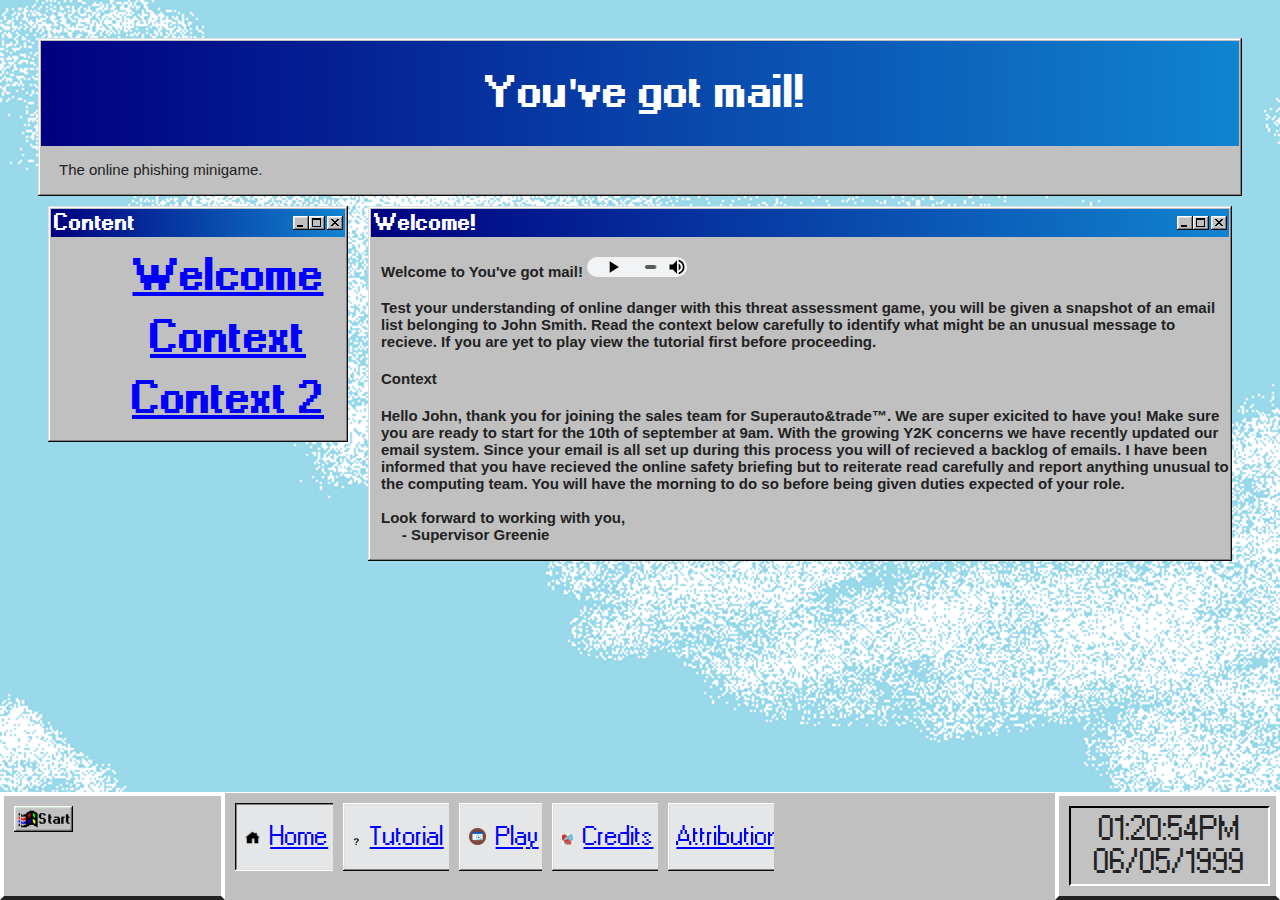
<file: index.html>
<!DOCTYPE html>

<!--lang allows us to tell the browser that language the content that what country the target audience is-->
<html lang="en-GB">

	<head>
		<title>You've got mail!</title>
		<!-- Windows 98 window elements source: https://jdan.github.io/98.css/ -->
		<!-- This is the more general layout while main make specific changes per page -->
		<link rel="stylesheet" href="./static/style.css">
		<link rel="stylesheet" href="./static/main.css">
		<link rel="icon" type="image/png" href="./media/images/phishingicon.png">
	</head>


	<body>
		<!-- Top Page Banner -->
		<div class="window">
			<div class="title-bar">
				<div class="title-bar-text" style="max-width: fit-content; margin-inline: auto;">
					<h1>You've got mail!</h1>
				</div>
			</div>
			<div class="window-body">
				<p>The online phishing minigame.</p>
			</div>
		</div>

		<!-- Start of html content -->

		<div class="wrapper">
			<article class="main">
				<!--Create window elements-->
				<div class="window">
					<div class="title-bar">
						<div class="title-bar-text">
							Welcome!
						</div>
						<div class="title-bar-controls">
							<button aria-label="Minimize"></button>
							<button aria-label="Maximize"></button>
							<button aria-label="Close"></button>
						</div>
					</div>
				<!--Content to be displayed, inside window-->
				<h4 id="opening-title">
					Welcome to You've got mail!
					<!--
					Embedded in header element is display inline with.
					Page load will play mp3 file once.
					Autoplay does not work for chrome.
					If it does not load correctly display an error message.
					-->
					<audio class="soundboard-button" controls autoplay style="width: 100px; height: 20px">
						<source src="./media/sound/youGotmail.mp3" type="audio/mpeg">
						Your browser does not support this audio element. <!--Error Message-->
					</audio>
				</h4>

				<p>
					Test your understanding of online danger with this threat assessment game, you will be given a snapshot of an email list belonging to John Smith.
					Read the context below carefully to identify what might be an unusual message to recieve. If you are yet to play view the tutorial first before proceeding.<br>
				</p>
				<h4 id="next-title">Context</h4>
				<p>
					<!--&trade; is a special character in HTML thats displays the ascii tm (trademark) symbol-->
					Hello John, thank you for joining the sales team for Superauto&trade&trade;. We are super exicited to have you! Make sure you are ready to start for the 10th of september at 9am.
					<b>With the growing Y2K concerns</b> we have recently updated our email system. Since your email is all set up during this process you will of recieved a backlog of emails. I have been informed
					that you have recieved the online safety briefing but to reiterate read carefully and report anything unusual to the computing team. You will have the morning to do so before being given
					duties expected of your role. <br><br>

					Look forward to working with you, <br>
					<!--&nbsp; is a special character that tells the browser to respect that space.-->
					&nbsp;&nbsp;&nbsp;&nbsp; - Supervisor Greenie
				</p>
				</div>
			</article>
			<aside class="aside aside-1">
				<div class=" window">
					<div class="title-bar">
						<div class="title-bar-text">Content</div>
						<div class="title-bar-controls">
							<button aria-label="Minimize"></button>
							<button aria-label="Maximize"></button>
							<button aria-label="Close"></button>
						</div>
					</div>
					<ul class="window-body" style="list-style-type: none;">
						<li><h3><a href="#opening-title" style="font-size: 40px;">Welcome</a></h3></li>
						<li><h3><a href="#next-title" style="font-size: 40px;">Context</a></h3></li>
						<li><h3><a href="#next-title" style="font-size: 40px;">Context 2</a></h3></li>
					</ul>
				</div>
			</aside>
		</div>
		<div class="taskbar-buffer-div">
			<!--
				Buffer div to keep the taskbar away from body elements.
			-->
		</div>

		
	<!--/*////////////////////*/
        /* Taskbar Navigation */
        /*////////////////////*/-->

		<nav class="taskbar-navbar">
			<!-- Divided into thirds, left is start icon, middle for hyperlink navigation, right for the clock js element -->
			<div class="taskbar-column-edge">
				<!--
					Left section taskbar divider
					Used for the start menu element
				-->
				<a href="email-1.html"><img src="./media/images/98_Start_Unpressed.png" alt="Fake Start Button"></a>
			</div>
			<!--Start of central elements-->
			<div class="taskbar-column-center-space">
				<!--Middle section taskbar divider 1-->
				<div class="taskbar-button-in-use">
					<a href="index.html"><img src="./media/images/Home_Icon.png" alt="Home Icon"></a>
					<span class="button-text"><a href="index.html">Home</a></span>
				</div>
			</div>
			<div class="taskbar-column-center-space">
				<!--Middle section taskbar divider 2-->
				<div class="taskbar-button-unused">
					<a href="tutorial.html"><img src="./media/images/tutorial_icon.png" alt="Tutorial Icon"></a>
					<span class="button-text"><a href="tutorial.html">Tutorial</a></div></span>
				</div>
			</div>
			<div class="taskbar-column-center-space">
				<!--Middle section taskbar divider 3-->
				<div class="taskbar-button-unused">
					<a href="email-1.html"><img src="./media/images/phishingicon.png" alt="Play Icon"></a>
					<span class="button-text"><a href="email-1.html">Play</a></span>
				</div>
			</div>
			<div class="taskbar-column-center-space">
				<!--Middle section taskbar divider 4-->
				<div class="taskbar-button-unused">
					<a href="team.html"><img src="./media/images/team.png" alt="Team Icon"></a>
					<span class="button-text"><a href="team.html">Credits</a></span>
				</div>
			</div>
			<div class="taskbar-column-center-space">
				<!--Middle section taskbar divider 5-->
				<div class="taskbar-button-unused">
					<a href="sources.html"><img src="./media/images/cc.svg" alt="CC Logo"></a>
					<span class="button-text"><a href="sources.html">Attribution</a></span>
				</div>
			</div>
			<div class="taskbar-column-center-space">
				<!--Middle section taskbar divider 6-->

			</div>
			<div class="taskbar-column-center-space">
				<!--Middle section taskbar divider 7-->
		
			</div>
			<div class="taskbar-column-center-space">
				<!--Middle section taskbar divider 8-->
				
			</div>
			<!--End of central elements-->
			<div class="taskbar-column-edge">
				<!--
				Right section taskbar divider
				Used for the clock widget element
			-->
				<div id="clock">8:10:45</div>
		
				<script src="./scripts/taskbar_clock.js"></script>
			</div>
		</nav>
	</body>
</html>
</file>
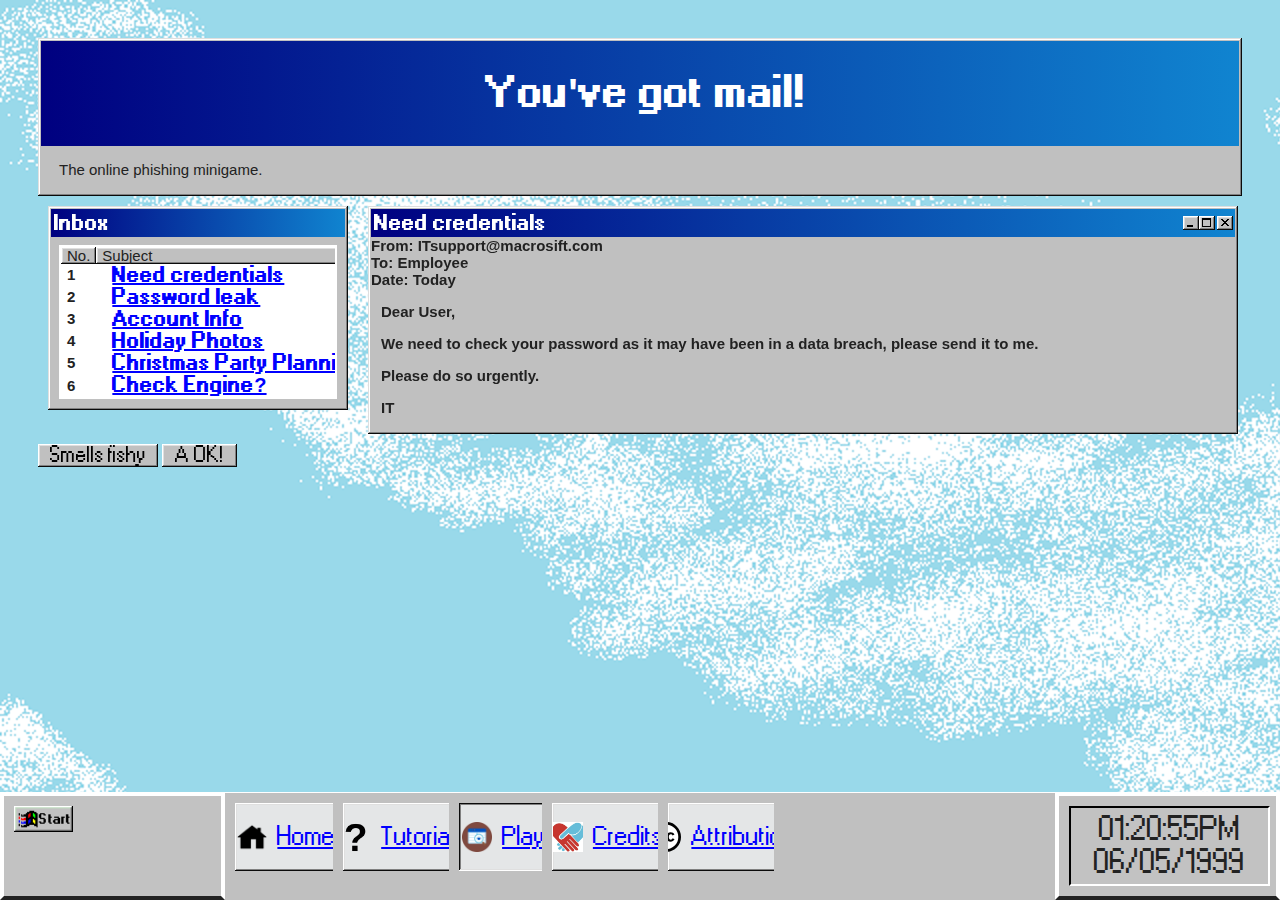
<file: email-1.html>
<!DOCTYPE html>

<html lang="en-GB">
<head>
    <title>You've got mail!</title>
		<!-- Windows 98 window elements source: https://jdan.github.io/98.css/ -->
		<!-- This is the more general layout while main make specific changes per page -->
		<link rel="stylesheet" href="./static/style.css">
		<link rel="stylesheet" href="./static/main.css">
    <link rel="icon" type="image/png" href="./media/images/phishingicon.png">
</head>
<body>

<!-- Top Page Banner -->
		<div class="window">
			<div class="title-bar">
				<div class="title-bar-text" style="max-width: fit-content; margin-inline: auto;">
					<h1>You've got mail!</h1>
				</div>
			</div>
			<div class="window-body">
				<p>The online phishing minigame.</p>
			</div>
		</div>

  <div class="wrapper">

    <!-- main email body-->
    <article class="main-email">
      <div class="window" style="width: 100%">
        <div class="title-bar">
          <div class="title-bar-text">Need credentials</div>
          <div class="title-bar-controls">
            <button aria-label="Minimize"></button>
            <button aria-label="Maximize"></button>
            <button aria-label="Close"></button>
          </div>
        </div>
        <!-- email content-->
      <div class="email-box">
        <div class="email-header">
          <div class="email-header-from">From: <span>ITsupport@macrosift.com</span></div>
          <div class="email-header-to">To: <span>Employee</span></div>
          <div class="email-header-date">Date: <span>Today</span></div>
        </div>
        <div class="email-body">
          <p>Dear User,</p>
          <p>We need to check your password as it may have been in a data breach, please send it to me.</p>
          <p>Please do so urgently.</p>
          <p>IT</p>
        </div> 
      </div>

    </article>

      <!--Aside box table is integrated-->

      <aside class="aside aside-email">
        <div class="window">
          <div class="title-bar">
            <div class="title-bar-text">Inbox</div>
          </div>
          <div class="window-body">
            <div class="sunken-panel">
              <table class="interactive">
                <thead>
                  <tr>
                    <th>No.</th>
                    <th>Subject</th>
                    <th>read</th>
                  </tr>
                </thead>
                <tbody>
                  <tr>
                    <td>1</td>
                    <td><a href="email-1.html">Need credentials</a></td>
                    <td>
                      <input type="checkbox" id="example1">
                      <label for="example1"></label>
                    </td>
                  </tr>
                  <tr>
                    <td>2</td>
                    <td><a href="email-2.html">Password leak</a></td>
                    <td>
                      <input type="checkbox" id="PasswordLeak">
                      <label for="PasswordLeak"></label>
                    </td>
                  </tr>
                  <tr>
                    <td>3</td>
                    <td><a href="email-3.html">Account Info</a></td>
                    <td>
                      <input type="checkbox" id="AccountInfo">
                      <label for="AccountInfo"></label>
                    </td>
                  </tr>
                  <tr>
                    <td>4</td>
                    <td><a href="email-4.html">Holiday Photos</a></td>
                    <td>
                      <input type="checkbox" id="HolidayPhotos">
                      <label for="HolidayPhotos"></label>
                    </td>
                  </tr>
                  <tr>
                    <td>5</td>
                    <td><a href="email-5.html">Christmas Party Planning</a></td>
                    <td>
                      <input type="checkbox" id="ChristmasPartyPlanning">
                      <label for="ChristmasPartyPlanning"></label>
                    </td>
                  </tr>
                  <tr>
                    <td>6</td>
                    <td><a href="email-6.html">Check Engine?</a></td>
                    <td>
                      <input type="checkbox" id="CheckEngine?">
                      <label for="CheckEngine?"></label>
                    </td>
                  </tr>
                </tbody>
              </table>
            </div>
          </div>
      </aside>
  </div>

  <!-- button-->
  <div class="button-cont">
    <button id ="button1" class="button button2" type="button1" onclick="openbox()">Smells fishy</button>
    <div id="box" class="box">
	
        <div class="box-content">
		
		<img src="/media/images/Tick.png" style="width:30px; height:30px; display:inline;">
            	<h2 style="display:inline;">Correct</h2>
		<img src="/media/images/Tick.png" style="width:30px; height:30px; display:inline;">
            	<p>Well done you managed to spot that the email was fake</p>
			
        <button id="closePopup" >Close</button>
	</div>
    </div>

	
      
    <button id ="button2" class="button button2" type="button2" onclick="openbox2()">A OK!</button>
    <div id="box2" class="box2">
    <div class="box-content2">  
		
		    <img src="/media/images/Cross.png" style="width:30px; height:30px; display:inline;">
			<h2 style="display:inline;">Incorrect</h2>
			<img src="/media/images/Cross.png" style="width:30px; height:30px; display:inline;">
            <p>Unlucky you didn't manage to spot that the email is fake</p>
			
            <button id="closePopup2" onclick="removeButtons()">Close</button>
			
        </div>
	    
	</div>
  </div>
    <div id="message" style= "display: none;">
	<p>Answer has been submitted</p>

</div>
  <script>

// create a variable for the cookie answer
var cookie_answer = [];

document.getElementById("button1")?.addEventListener("click", button1Function);
document.getElementById("button2")?.addEventListener("click", button2Function);

function button1Function() {
    cookie_answer.push("A");
    document.cookie = "answers=" + cookie_answer.join(",");
}

function button2Function() {
    cookie_answer.push("B");
    document.cookie = "answers=" + cookie_answer.join(",");
}
function openbox() {
      const openPopup = document.getElementById('button1');
          const closePopup = document.getElementById('closePopup');
          const box = document.getElementById('box');

          openPopup.addEventListener('click', () => {
              box.style.display = 'flex';
          });

          closePopup.addEventListener('click', () => {
              box.style.display = 'none';
        document.getElementById('button1').style.visibility = 'hidden';
        document.getElementById('button2').style.visibility = 'hidden';
              document.getElementById('message').style.display = 'block';
          });

          window.addEventListener('click', (event) => {
              if (event.target === box) {
                  box.style.display = 'none';
              }
          });
  }
  function openbox2()	{	
      const openPopup2 = document.getElementById('button2');
          const closePopup2 = document.getElementById('closePopup2');
          const box2 = document.getElementById('box2');

          openPopup2.addEventListener('click', () => {
              box2.style.display = 'flex';
          });

          closePopup2.addEventListener('click', () => {
              box2.style.display = 'none';
        document.getElementById('button1').style.visibility = 'hidden';
        document.getElementById('button2').style.visibility = 'hidden';
        document.getElementById('message').style.display = 'block';
          });

          window.addEventListener('click', (event) => {
              if (event.target === box2) {
                  box2.style.display = 'none';
              }
          });
  }

  </script>

<div class="taskbar-buffer-div">
  <!--
    Buffer div to keep the taskbar away from body elements.
  -->
</div>

<nav class="taskbar-navbar">
    <!-- Divided into thirds, left is empty, middle for less relivent hyperlinks, right for the clock js element -->
    <div class="taskbar-column-edge">
      <!--
        Left section taskbar divider
        Used for the start menu element
      -->
      <a href="email-1.html"><img src="./media/images/98_Start_Unpressed.png" alt="Fake Start Button"></a>
    </div>
    <!--Start of central elements-->
    <div class="taskbar-column-center-space">
      <!--Middle section taskbar divider 1-->
      <div class="taskbar-button-unused">
        <img src="./media/images/Home_Icon.png" alt="Home Icon">
        <span class="button-text"><a href="index.html">Home</a></span>
      </div>
    </div>
    <div class="taskbar-column-center-space">
      <!--Middle section taskbar divider 2-->
      <div class="taskbar-button-unused">
        <img src="./media/images/tutorial_icon.png" alt="Tutorial Icon">
        <span class="button-text"><a href="tutorial.html">Tutorial</a></div></span>
      </div>
    </div>
    <div class="taskbar-column-center-space">
      <!--Middle section taskbar divider 3-->
      <div class="taskbar-button-in-use">
        <img src="./media/images/phishingicon.png" alt="Play Icon">
        <span class="button-text"><a href="email-1.html">Play</a></span>
      </div>
    </div>
    <div class="taskbar-column-center-space">
      <!--Middle section taskbar divider 4-->
      <div class="taskbar-button-unused">
        <img src="./media/images/team.png" alt="Team Icon">
        <span class="button-text"><a href="team.html">Credits</a></span>
      </div>
    </div>
    <div class="taskbar-column-center-space">
      <!--Middle section taskbar divider 5-->
      <div class="taskbar-button-unused">
        <img src="./media/images/cc.svg" alt="CC Logo">
        <span class="button-text"><a href="sources.html">Attribution</a></span>
      </div>
    </div>
    <div class="taskbar-column-center-space">
      <!--Middle section taskbar divider 6-->

    </div>
    <div class="taskbar-column-center-space">
      <!--Middle section taskbar divider 7-->

    </div>
    <div class="taskbar-column-center-space">
      <!--Middle section taskbar divider 8-->
      
    </div>
    <!--End of central elements-->
    <div class="taskbar-column-edge">
      <!--
      Right section taskbar divider
      Used for the clock widget element
    -->
      <div id="clock">8:10:45</div>

      <script src="./scripts/taskbar_clock.js"></script>
    </div>
  </nav>
</body>
</html>
</file>
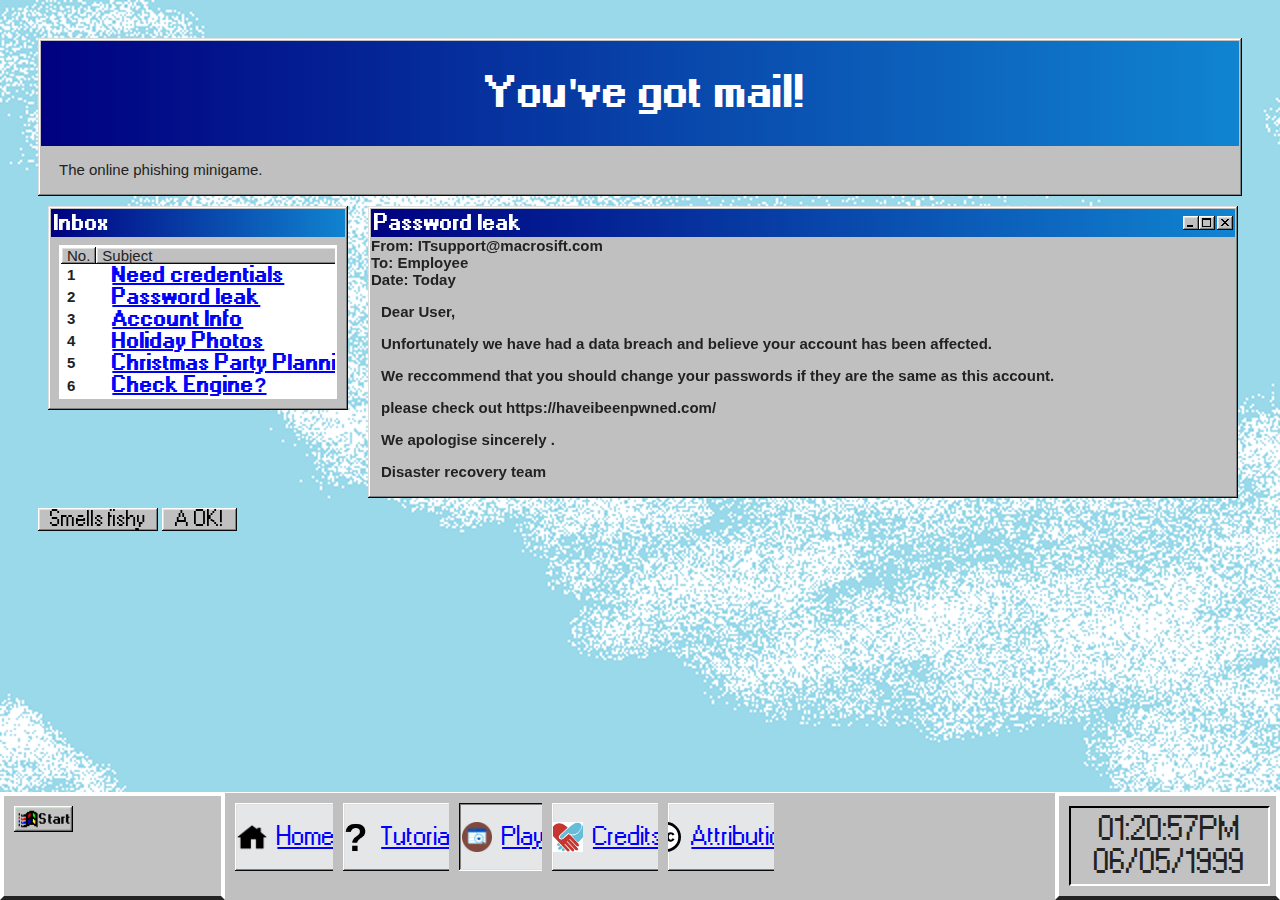
<file: email-2.html>
<!DOCTYPE html>

<html lang="en-GB">
<head>
    <title>You've got mail!</title>
		<!-- Windows 98 window elements source: https://jdan.github.io/98.css/ -->
		<!-- This is the more general layout while main make specific changes per page -->
		<link rel="stylesheet" href="./static/style.css">
		<link rel="stylesheet" href="./static/main.css">
    <link rel="icon" type="image/png" href="./media/images/phishingicon.png">
</head>
<body>
<!-- Top Page Banner -->
<div class="window">
  <div class="title-bar">
    <div class="title-bar-text" style="max-width: fit-content; margin-inline: auto;">
      <h1>You've got mail!</h1>
    </div>
  </div>
  <div class="window-body">
    <p>The online phishing minigame.</p>
  </div>
</div>

  <div class="wrapper">

    <!-- main email body-->
    <article class="main-email">
      <div class="window" style="width: 100%">
        <div class="title-bar">
          <div class="title-bar-text">Password leak</div>
          <div class="title-bar-controls">
            <button aria-label="Minimize"></button>
            <button aria-label="Maximize"></button>
            <button aria-label="Close"></button>
          </div>
        </div>
        <!-- email content-->
      <div class="email-box">
        <div class="email-header">
          <div class="email-header-from">From: <span>ITsupport@macrosift.com</span></div>
          <div class="email-header-to">To: <span>Employee</span></div>
          <div class="email-header-date">Date: <span>Today</span></div>
        </div>
        <div class="email-body">
          <p>Dear User,</p>
          <p>Unfortunately we have had a data breach and believe your account has been affected. </p>
          <p>We reccommend that you should change your passwords if they are the same as this account.</p>
          <p>please check out https://haveibeenpwned.com/</p>
         
          <p>We apologise sincerely .</p>
          <p>Disaster recovery team</p>
        </div> 
      </div>

    </article>

      <!--Aside box table is integrated-->

      <aside class="aside aside-email">
        <div class="window">
          <div class="title-bar">
            <div class="title-bar-text">Inbox</div>
          </div>
          <div class="window-body">
            <div class="sunken-panel">
              <table class="interactive">
                <thead>
                  <tr>
                    <th>No.</th>
                    <th>Subject</th>
                    <th>read</th>
                  </tr>
                </thead>
                <tbody>
                  <tr>
                    <td>1</td>
                    <td><a href="email-1.html">Need credentials</a></td>
                    <td>
                      <input type="checkbox" id="example1">
                      <label for="example1"></label>
                    </td>
                  </tr>
                  <tr>
                    <td>2</td>
                    <td><a href="email-2.html">Password leak</a></td>
                    <td>
                      <input type="checkbox" id="PasswordLeak">
                      <label for="PasswordLeak"></label>
                    </td>
                  </tr>
                  <tr>
                    <td>3</td>
                    <td><a href="email-3.html">Account Info</a></td>
                    <td>
                      <input type="checkbox" id="AccountInfo">
                      <label for="AccountInfo"></label>
                    </td>
                  </tr>
                  <tr>
                    <td>4</td>
                    <td><a href="email-4.html">Holiday Photos</a></td>
                    <td>
                      <input type="checkbox" id="HolidayPhotos">
                      <label for="HolidayPhotos"></label>
                    </td>
                  </tr>
                  <tr>
                    <td>5</td>
                    <td><a href="email-5.html">Christmas Party Planning</a></td>
                    <td>
                      <input type="checkbox" id="ChristmasPartyPlanning">
                      <label for="ChristmasPartyPlanning"></label>
                    </td>
                  </tr>
                  <tr>
                    <td>6</td>
                    <td><a href="email-6.html">Check Engine?</a></td>
                    <td>
                      <input type="checkbox" id="CheckEngine?">
                      <label for="CheckEngine?"></label>
                    </td>
                  </tr>
                </tbody>
              </table>
            </div>
          </div>
      </aside>
  </div>

  <!-- button-->
  <div class="button-cont">
    <button id ="button1" class="button button2" type="button1" onclick="openbox()">Smells fishy</button>
    <div id="box" class="box">
	
        <div class="box-content">
		
		<img src="/media/images/Tick.png" style="width:30px; height:30px; display:inline;">
            	<h2 style="display:inline;">Correct</h2>
		<img src="/media/images/Tick.png" style="width:30px; height:30px; display:inline;">
            	<p>Well done you managed to spot that the email was fake</p>
			
            <button id="closePopup" >Close</button>
        </div>
    </div>

	
      
    <button id ="button2" class="button button2" type="button2" onclick="openbox2()">A OK!</button>
    <div id="box2" class="box2">
    <div class="box-content2">  
		
		<img src="/media/images/Cross.png" style="width:30px; height:30px; display:inline;">
		<h2 style="display:inline;">Incorrect</h2>
		<img src="/media/images/Cross.png" style="width:30px; height:30px; display:inline;">
            	<p>Unlucky you didn't manage to spot that the email is fake</p>
			
            <button id="closePopup2" onclick="removeButtons()">Close</button>
			
        </div>
	    
	</div>
  </div>
    <div id="message" style= "display: none;">
	<p>Answer has been submitted</p>

</div>
  
  <script>

// create a variable for the cookie answer
var cookie_answer = [];

var cookie = document.cookie;

//extract the cookie value into a dictionary
var previousAnswers = cookie.split("=");

//split the cookie value into each answer
cookie_answer = previousAnswers[1].split(",");



document.getElementById("button1")?.addEventListener("click", button1Function);
document.getElementById("button2")?.addEventListener("click", button2Function);

function button1Function() {
    cookie_answer.push("A");
    document.cookie = "answers=" + cookie_answer.join(",");
}

function button2Function() {
    cookie_answer.push("B");
    document.cookie = "answers=" + cookie_answer.join(",");
}

function openbox() {
    const openPopup = document.getElementById('button1');
    const closePopup = document.getElementById('closePopup');
    const box = document.getElementById('box');

    openPopup.addEventListener('click', () => {
        box.style.display = 'flex';
    });

    closePopup.addEventListener('click', () => {
        box.style.display = 'none';
        document.getElementById('button1').style.visibility = 'hidden';
        document.getElementById('button2').style.visibility = 'hidden';
        document.getElementById('message').style.display = 'block';
    });

    window.addEventListener('click', (event) => {
        if (event.target === box) {
            box.style.display = 'none';
        }
    });
  }
function openbox2()	{	
    const openPopup2 = document.getElementById('button2');
    const closePopup2 = document.getElementById('closePopup2');
    const box2 = document.getElementById('box2');

    openPopup2.addEventListener('click', () => {
        box2.style.display = 'flex';
    });

    closePopup2.addEventListener('click', () => {
        box2.style.display = 'none';
        document.getElementById('button1').style.visibility = 'hidden';
        document.getElementById('button2').style.visibility = 'hidden';
        document.getElementById('message').style.display = 'block';
    });

        window.addEventListener('click', (event) => {
            if (event.target === box2) {
                box2.style.display = 'none';
            }
        });
  }
   
  </script>

<div class="taskbar-buffer-div">
  <!--
    Buffer div to keep the taskbar away from body elements.
  -->
</div>

  <nav class="taskbar-navbar">
    <!-- Divided into thirds, left is empty, middle for less relivent hyperlinks, right for the clock js element -->
    <div class="taskbar-column-edge">
      <!--
        Left section taskbar divider
        Used for the start menu element
      -->
      <a href="email-1.html"><img src="./media/images/98_Start_Unpressed.png" alt="Fake Start Button"></a>
    </div>
    <!--Start of central elements-->
    <div class="taskbar-column-center-space">
      <!--Middle section taskbar divider 1-->
      <div class="taskbar-button-unused">
        <img src="./media/images/Home_Icon.png" alt="Home Icon">
        <span class="button-text"><a href="index.html">Home</a></span>
      </div>
    </div>
    <div class="taskbar-column-center-space">
      <!--Middle section taskbar divider 2-->
      <div class="taskbar-button-unused">
        <img src="./media/images/tutorial_icon.png" alt="Tutorial Icon">
        <span class="button-text"><a href="tutorial.html">Tutorial</a></div></span>
      </div>
    </div>
    <div class="taskbar-column-center-space">
      <!--Middle section taskbar divider 3-->
      <div class="taskbar-button-in-use">
        <img src="./media/images/phishingicon.png" alt="Play Icon">
        <span class="button-text"><a href="email-1.html">Play</a></span>
      </div>
    </div>
    <div class="taskbar-column-center-space">
      <!--Middle section taskbar divider 4-->
      <div class="taskbar-button-unused">
        <img src="./media/images/team.png" alt="Team Icon">
        <span class="button-text"><a href="team.html">Credits</a></span>
      </div>
    </div>
    <div class="taskbar-column-center-space">
      <!--Middle section taskbar divider 5-->
      <div class="taskbar-button-unused">
        <img src="./media/images/cc.svg" alt="CC Logo">
        <span class="button-text"><a href="sources.html">Attribution</a></span>
      </div>
    </div>
    <div class="taskbar-column-center-space">
      <!--Middle section taskbar divider 6-->

    </div>
    <div class="taskbar-column-center-space">
      <!--Middle section taskbar divider 7-->

    </div>
    <div class="taskbar-column-center-space">
      <!--Middle section taskbar divider 8-->
      
    </div>
    <!--End of central elements-->
    <div class="taskbar-column-edge">
      <!--
      Right section taskbar divider
      Used for the clock widget element
    -->
      <div id="clock">8:10:45</div>

      <script src="./scripts/taskbar_clock.js"></script>
    </div>
  </nav>
</body>
</html>
</file>
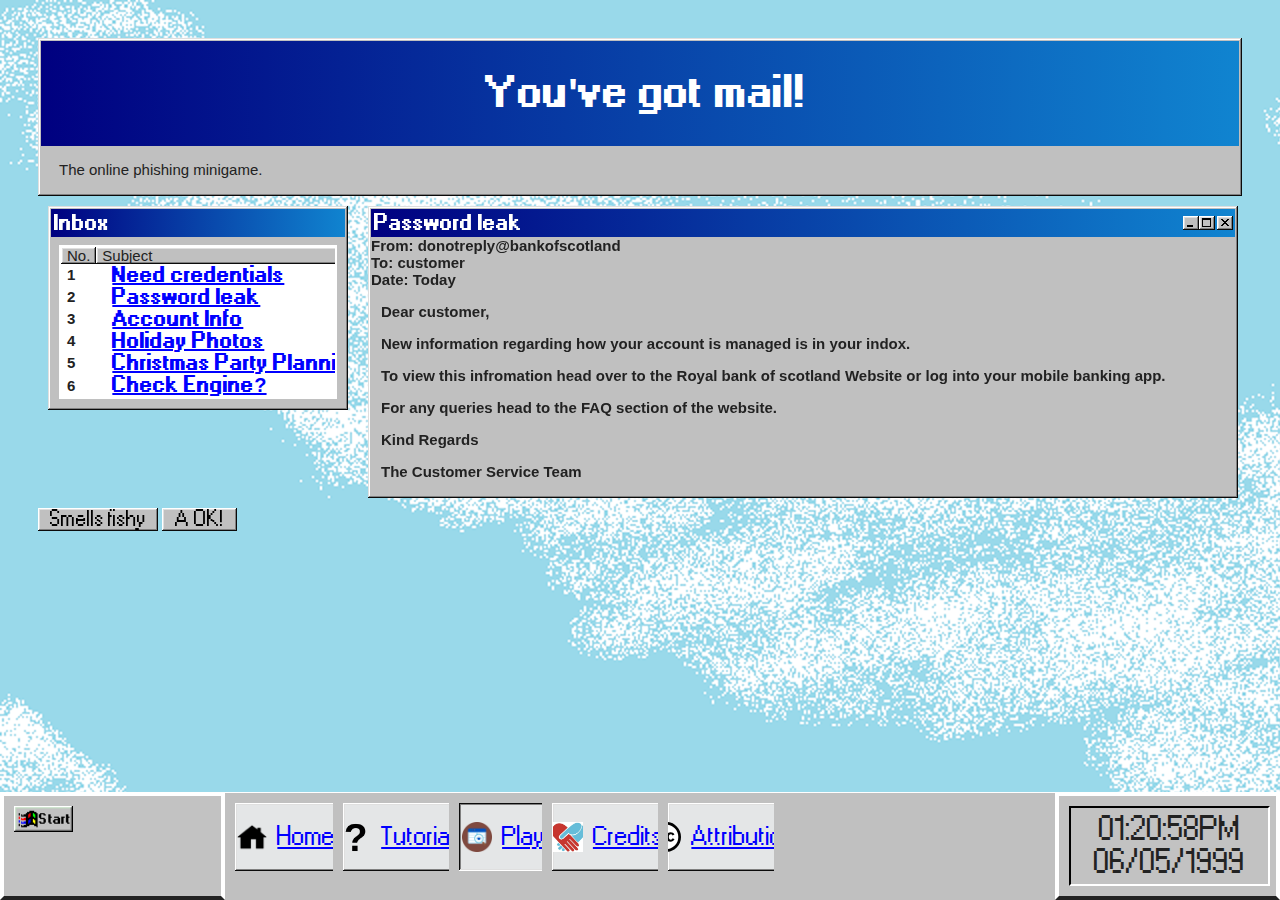
<file: email-3.html>
<!DOCTYPE html>

<html lang="en-GB">
<head>
    <title>You've got mail!</title>
		<!-- Windows 98 window elements source: https://jdan.github.io/98.css/ -->
		<!-- This is the more general layout while main make specific changes per page -->
		<link rel="stylesheet" href="./static/style.css">
		<link rel="stylesheet" href="./static/main.css">
    <link rel="icon" type="image/png" href="./media/images/phishingicon.png">
</head>
<body>
<!-- Top Page Banner -->
<div class="window">
  <div class="title-bar">
    <div class="title-bar-text" style="max-width: fit-content; margin-inline: auto;">
      <h1>You've got mail!</h1>
    </div>
  </div>
  <div class="window-body">
    <p>The online phishing minigame.</p>
  </div>
</div>

  <div class="wrapper">

    <!-- main email body-->
    <article class="main-email">
      <div class="window" style="width: 100%">
        <div class="title-bar">
          <div class="title-bar-text">Password leak</div>
          <div class="title-bar-controls">
            <button aria-label="Minimize"></button>
            <button aria-label="Maximize"></button>
            <button aria-label="Close"></button>
          </div>
        </div>
        <!-- email content-->
      <div class="email-box">
        <div class="email-header">
          <div class="email-header-from">From: <span>donotreply@bankofscotland</span></div>
          <div class="email-header-to">To: <span>customer</span></div>
          <div class="email-header-date">Date: <span>Today</span></div>
        </div>
        <div class="email-body">
          <p>Dear customer,</p>
          <p>New information regarding how your account is managed is in your indox.</p>
          <p>To view this infromation head over to the Royal bank of scotland Website or log into your mobile banking app.</p>
          <p>For any queries head to the FAQ section of the website.</p>
         
          <p>Kind Regards</p>
          <p>The Customer Service Team</p>
        </div> 
      </div>

    </article>

      <!--Aside box table is integrated-->

      <aside class="aside aside-email">
        <div class="window">
          <div class="title-bar">
            <div class="title-bar-text">Inbox</div>
          </div>
          <div class="window-body">
            <div class="sunken-panel">
              <table class="interactive">
                <thead>
                  <tr>
                    <th>No.</th>
                    <th>Subject</th>
                    <th>read</th>
                  </tr>
                </thead>
                <tbody>
                  <tr>
                    <td>1</td>
                    <td><a href="email-1.html">Need credentials</a></td>
                    <td>
                      <input type="checkbox" id="example1">
                      <label for="example1"></label>
                    </td>
                  </tr>
                  <tr>
                    <td>2</td>
                    <td><a href="email-2.html">Password leak</a></td>
                    <td>
                      <input type="checkbox" id="PasswordLeak">
                      <label for="PasswordLeak"></label>
                    </td>
                  </tr>
                  <tr>
                    <td>3</td>
                    <td><a href="email-3.html">Account Info</a></td>
                    <td>
                      <input type="checkbox" id="AccountInfo">
                      <label for="AccountInfo"></label>
                    </td>
                  </tr>
                  <tr>
                    <td>4</td>
                    <td><a href="email-4.html">Holiday Photos</a></td>
                    <td>
                      <input type="checkbox" id="HolidayPhotos">
                      <label for="HolidayPhotos"></label>
                    </td>
                  </tr>
                  <tr>
                    <td>5</td>
                    <td><a href="email-5.html">Christmas Party Planning</a></td>
                    <td>
                      <input type="checkbox" id="ChristmasPartyPlanning">
                      <label for="ChristmasPartyPlanning"></label>
                    </td>
                  </tr>
                  <tr>
                    <td>6</td>
                    <td><a href="email-6.html">Check Engine?</a></td>
                    <td>
                      <input type="checkbox" id="CheckEngine?">
                      <label for="CheckEngine?"></label>
                    </td>
                  </tr>
                </tbody>
              </table>
            </div>
          </div>
      </aside>
  </div>

  <!-- button-->
<div class="button-cont">
    <button id ="button1" class="button button2" type="button1" onclick="openbox()">Smells fishy</button>
    <div id="box" class="box">
	
        <div class="box-content">

		<img src="/media/images/Cross.png" style="width:30px; height:30px; display:inline;">
		<h2 style="display:inline;">Incorrect</h2>
		<img src="/media/images/Cross.png" style="width:30px; height:30px; display:inline;">
           	<p>Unlucky you didn't manage to spot that the email is fake</p>
			
            <button id="closePopup" >Close</button>
        </div>
    </div>

	
      
    <button id ="button2" class="button button2" type="button2" onclick="openbox2()">A OK!</button>
    <div id="box2" class="box2">
   	 <div class="box-content2">  

	        <img src="/media/images/Tick.png" style="width:30px; height:30px; display:inline;">
       		<h2 style="display:inline;">Correct</h2>
		<img src="/media/images/Tick.png" style="width:30px; height:30px; display:inline;">
            	<p>Well done you managed to spot that the email was fake</p>
			
            <button id="closePopup2" onclick="removeButtons()">Close</button>
			
        </div>
	    
	</div>
  </div>
    <div id="message" style= "display: none;">
	<p>Answer has been submitted</p>

</div>
  <script>

  // create a variable for the cookie answer
var cookie_answer = [];

//store cookie in a variable
var cookie = document.cookie;

//extract the cookie value into a dictionary
var previousAnswers = cookie.split("=");

//split the cookie value into each answer
cookie_answer = previousAnswers[1].split(",");
    
    document.getElementById("button1")?.addEventListener("click", button1Function);
    document.getElementById("button2")?.addEventListener("click", button2Function);
    
    function button1Function() {
        cookie_answer.push("A");
        document.cookie = "answers=" + cookie_answer.join(",");
    }
    
    function button2Function() {
        cookie_answer.push("B");
        document.cookie = "answers=" + cookie_answer.join(",");
    }
    function openbox() {
    const openPopup = document.getElementById('button1');
    const closePopup = document.getElementById('closePopup');
    const box = document.getElementById('box');

    openPopup.addEventListener('click', () => {
        box.style.display = 'flex';
    });

    closePopup.addEventListener('click', () => {
        box.style.display = 'none';
        document.getElementById('button1').style.visibility = 'hidden';
        document.getElementById('button2').style.visibility = 'hidden';
        document.getElementById('message').style.display = 'block';
    });

    window.addEventListener('click', (event) => {
        if (event.target === box) {
            box.style.display = 'none';
        }
    });
  }
function openbox2()	{	
    const openPopup2 = document.getElementById('button2');
    const closePopup2 = document.getElementById('closePopup2');
    const box2 = document.getElementById('box2');

    openPopup2.addEventListener('click', () => {
        box2.style.display = 'flex';
    });

    closePopup2.addEventListener('click', () => {
        box2.style.display = 'none';
        document.getElementById('button1').style.visibility = 'hidden';
        document.getElementById('button2').style.visibility = 'hidden';
        document.getElementById('message').style.display = 'block';
    });

        window.addEventListener('click', (event) => {
            if (event.target === box2) {
                box2.style.display = 'none';
            }
        });
  }
    
      </script>

  <div class="taskbar-buffer-div">
    <!--
      Buffer div to keep the taskbar away from body elements.
    -->
  </div>

  <nav class="taskbar-navbar">
    <!-- Divided into thirds, left is empty, middle for less relivent hyperlinks, right for the clock js element -->
    <div class="taskbar-column-edge">
      <!--
        Left section taskbar divider
        Used for the start menu element
      -->
      <a href="email-1.html"><img src="./media/images/98_Start_Unpressed.png" alt="Fake Start Button"></a>
    </div>
    <!--Start of central elements-->
    <div class="taskbar-column-center-space">
      <!--Middle section taskbar divider 1-->
      <div class="taskbar-button-unused">
        <img src="./media/images/Home_Icon.png" alt="Home Icon">
        <span class="button-text"><a href="index.html">Home</a></span>
      </div>
    </div>
    <div class="taskbar-column-center-space">
      <!--Middle section taskbar divider 2-->
      <div class="taskbar-button-unused">
        <img src="./media/images/tutorial_icon.png" alt="Tutorial Icon">
        <span class="button-text"><a href="tutorial.html">Tutorial</a></div></span>
      </div>
    </div>
    <div class="taskbar-column-center-space">
      <!--Middle section taskbar divider 3-->
      <div class="taskbar-button-in-use">
        <img src="./media/images/phishingicon.png" alt="Play Icon">
        <span class="button-text"><a href="email-1.html">Play</a></span>
      </div>
    </div>
    <div class="taskbar-column-center-space">
      <!--Middle section taskbar divider 4-->
      <div class="taskbar-button-unused">
        <img src="./media/images/team.png" alt="Team Icon">
        <span class="button-text"><a href="team.html">Credits</a></span>
      </div>
    </div>
    <div class="taskbar-column-center-space">
      <!--Middle section taskbar divider 5-->
      <div class="taskbar-button-unused">
        <img src="./media/images/cc.svg" alt="CC Logo">
        <span class="button-text"><a href="sources.html">Attribution</a></span>
      </div>
    </div>
    <div class="taskbar-column-center-space">
      <!--Middle section taskbar divider 6-->

    </div>
    <div class="taskbar-column-center-space">
      <!--Middle section taskbar divider 7-->

    </div>
    <div class="taskbar-column-center-space">
      <!--Middle section taskbar divider 8-->
      
    </div>
    <!--End of central elements-->
    <div class="taskbar-column-edge">
      <!--
      Right section taskbar divider
      Used for the clock widget element
    -->
      <div id="clock">8:10:45</div>

      <script src="./scripts/taskbar_clock.js"></script>
    </div>
  </nav>
</body>
</html>
</file>
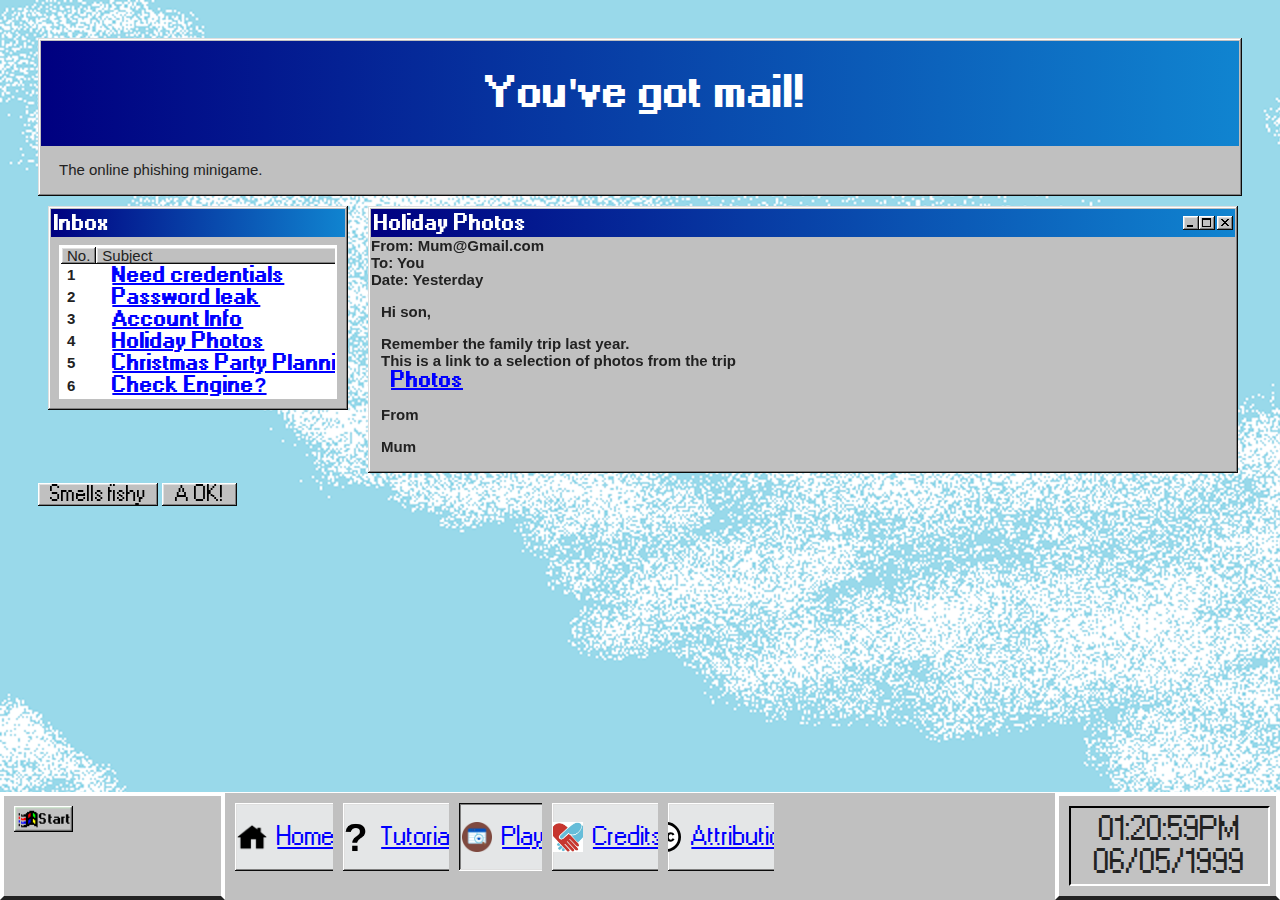
<file: email-4.html>
<!DOCTYPE html>

<html lang="en-GB">
<head>
    <title>You've got mail!</title>
		<!-- Windows 98 window elements source: https://jdan.github.io/98.css/ -->
		<!-- This is the more general layout while main make specific changes per page -->
		<link rel="stylesheet" href="./static/style.css">
		<link rel="stylesheet" href="./static/main.css">
    <link rel="icon" type="image/png" href="./media/images/phishingicon.png">
    
    <style>
        .popup {
  position: relative;
  display: inline-block;
  cursor: pointer;
  -webkit-user-select: none;
  -moz-user-select: none;
  -ms-user-select: none;
  user-select: none;
}

.popup .popuptext {
  visibility: hidden;
  width: 160px;
  background-color: #555;
  color: #fff;
  text-align: center;
  border-radius: 6px;
  padding: 8px 0;
  position: absolute;
  z-index: 1;
  bottom: 125%;
  left: 50%;
  margin-left: -80px;
}


.popup .show {
  visibility: visible;
  -webkit-animation: fadeIn 1s;
  animation: fadeIn 1s;
}
</style>
</head>
<body>
<!-- Top Page Banner -->
<div class="window">
  <div class="title-bar">
    <div class="title-bar-text" style="max-width: fit-content; margin-inline: auto;">
      <h1>You've got mail!</h1>
    </div>
  </div>
  <div class="window-body">
    <p>The online phishing minigame.</p>
  </div>
</div>

<div class="wrapper">

    <!-- main email body-->
    <article class="main-email">
      <div class="window" style="width: 100%">
        <div class="title-bar">
          <div class="title-bar-text">Holiday Photos</div>
          <div class="title-bar-controls">
            <button aria-label="Minimize"></button>
            <button aria-label="Maximize"></button>
            <button aria-label="Close"></button>
          </div>
        </div>
        <!-- email content-->
      <div class="email-box">
        <div class="email-header">
          <div class="email-header-from">From: <span>Mum@Gmail.com</span></div>
          <div class="email-header-to">To: <span>You</span></div>
          <div class="email-header-date">Date: <span>Yesterday</span></div>
        </div>
        <div class="email-body">
          <p>Hi son,</p>
          <p>Remember the family trip last year.<br>
          This is a link to a selection of photos from the trip<br>
          <a class="popup" onmouseover="hover_function()" onmouseout="hover_function()" href="">Photos
          <span class="popuptext" id="myPopup">HTTPS://Photos.tinyurl.com</span>
          </a></p>
         
          <p>From</p>
          <p>Mum</p>
        </div> 
      </div>

    </article>

      <!--Aside box table is integrated-->

      <aside class="aside aside-email">
        <div class="window">
          <div class="title-bar">
            <div class="title-bar-text">Inbox</div>
          </div>
          <div class="window-body">
            <div class="sunken-panel">
              <table class="interactive">
                <thead>
                  <tr>
                    <th>No.</th>
                    <th>Subject</th>
                    <th>read</th>
                  </tr>
                </thead>
                <tbody>
                  <tr>
                    <td>1</td>
                    <td><a href="email-1.html">Need credentials</a></td>
                    <td>
                      <input type="checkbox" id="example1">
                      <label for="example1"></label>
                    </td>
                  </tr>
                  <tr>
                    <td>2</td>
                    <td><a href="email-2.html">Password leak</a></td>
                    <td>
                      <input type="checkbox" id="PasswordLeak">
                      <label for="PasswordLeak"></label>
                    </td>
                  </tr>
                  <tr>
                    <td>3</td>
                    <td><a href="email-3.html">Account Info</a></td>
                    <td>
                      <input type="checkbox" id="AccountInfo">
                      <label for="AccountInfo"></label>
                    </td>
                  </tr>
                  <tr>
                    <td>4</td>
                    <td><a href="email-4.html">Holiday Photos</a></td>
                    <td>
                      <input type="checkbox" id="HolidayPhotos">
                      <label for="HolidayPhotos"></label>
                    </td>
                  </tr>
                <tr>
                  <td>5</td>
                  <td><a href="email-5.html">Christmas Party Planning</a></td>
                  <td>
                    <input type="checkbox" id="ChristmasPartyPlanning">
                    <label for="ChristmasPartyPlanning"></label>
                  </td>
                </tr>
                <tr>
                  <td>6</td>
                  <td><a href="email-6.html">Check Engine?</a></td>
                  <td>
                    <input type="checkbox" id="CheckEngine?">
                    <label for="CheckEngine?"></label>
                  </td>
                </tr>
              </tbody>
            </table>
          </div>
        </div>
    </aside>
</div>

  <!-- button-->
<div class="button-cont">
    <button id ="button1" class="button button2" type="button1" onclick="openbox()">Smells fishy</button>
    <div id="box" class="box">
	
        <div class="box-content">
		
		<img src="/media/images/Tick.png" style="width:30px; height:30px; display:inline;">
            	<h2 style="display:inline;">Correct</h2>
		<img src="/media/images/Tick.png" style="width:30px; height:30px; display:inline;">
            	<p>Well done you managed to spot that the email was fake</p>
			
            <button id="closePopup" >Close</button>
        </div>
    </div>

	
      
    <button id ="button2" class="button button2" type="button2" onclick="openbox2()">A OK!</button>
    <div id="box2" class="box2">
    <div class="box-content2">  
		
		<img src="/media/images/Cross.png" style="width:30px; height:30px; display:inline;">
		<h2 style="display:inline;">Incorrect</h2>
		<img src="/media/images/Cross.png" style="width:30px; height:30px; display:inline;">
            	<p>Unlucky you didn't manage to spot that the email is fake</p>
			
            <button id="closePopup2" onclick="removeButtons()">Close</button>
			
        </div>
	    
	</div>
  </div>
    <div id="message" style= "display: none;">
	<p>Answer has been submitted</p>

</div>
  
<script>

  // create a variable for the cookie answer
  var cookie_answer = [];

  var cookie = document.cookie;

  //extract the cookie value into a dictionary
  var previousAnswers = cookie.split("=");

  //split the cookie value into each answer
  cookie_answer = previousAnswers[1].split(",");
      
      document.getElementById("button1")?.addEventListener("click", button1Function);
      document.getElementById("button2")?.addEventListener("click", button2Function);
      
      function button1Function() {
          cookie_answer.push("A");
          document.cookie = "answers=" + cookie_answer.join(",");
      }
      
      function button2Function() {
          cookie_answer.push("B");
          document.cookie = "answers=" + cookie_answer.join(",");
      }

  function hover_function() {
    var box = document.getElementById("myPopup");
    box.classList.toggle("show");
  }

  function openbox() {
      const openPopup = document.getElementById('button1');
          const closePopup = document.getElementById('closePopup');
          const box = document.getElementById('box');

          openPopup.addEventListener('click', () => {
              box.style.display = 'flex';
          });

          closePopup.addEventListener('click', () => {
              box.style.display = 'none';
        document.getElementById('button1').style.visibility = 'hidden';
        document.getElementById('button2').style.visibility = 'hidden';
              document.getElementById('message').style.display = 'block';
          });

          window.addEventListener('click', (event) => {
              if (event.target === box) {
                  box.style.display = 'none';
              }
          });
  }
  function openbox2()	{	
      const openPopup2 = document.getElementById('button2');
          const closePopup2 = document.getElementById('closePopup2');
          const box2 = document.getElementById('box2');

          openPopup2.addEventListener('click', () => {
              box2.style.display = 'flex';
          });

          closePopup2.addEventListener('click', () => {
              box2.style.display = 'none';
        document.getElementById('button1').style.visibility = 'hidden';
        document.getElementById('button2').style.visibility = 'hidden';
        document.getElementById('message').style.display = 'block';
          });

          window.addEventListener('click', (event) => {
              if (event.target === box2) {
                  box2.style.display = 'none';
              }
          });
  }
        
</script>

  <div class="taskbar-buffer-div">
    <!--
      Buffer div to keep the taskbar away from body elements.
    -->
  </div>

  <nav class="taskbar-navbar">
    <!-- Divided into thirds, left is empty, middle for less relivent hyperlinks, right for the clock js element -->
    <div class="taskbar-column-edge">
      <!--
        Left section taskbar divider
        Used for the start menu element
      -->
      <a href="email-1.html"><img src="./media/images/98_Start_Unpressed.png" alt="Fake Start Button"></a>
    </div>
    <!--Start of central elements-->
    <div class="taskbar-column-center-space">
      <!--Middle section taskbar divider 1-->
      <div class="taskbar-button-unused">
        <img src="./media/images/Home_Icon.png" alt="Home Icon">
        <span class="button-text"><a href="index.html">Home</a></span>
      </div>
    </div>
    <div class="taskbar-column-center-space">
      <!--Middle section taskbar divider 2-->
      <div class="taskbar-button-unused">
        <img src="./media/images/tutorial_icon.png" alt="Tutorial Icon">
        <span class="button-text"><a href="tutorial.html">Tutorial</a></div></span>
      </div>
    </div>
    <div class="taskbar-column-center-space">
      <!--Middle section taskbar divider 3-->
      <div class="taskbar-button-in-use">
        <img src="./media/images/phishingicon.png" alt="Play Icon">
        <span class="button-text"><a href="email-1.html">Play</a></span>
      </div>
    </div>
    <div class="taskbar-column-center-space">
      <!--Middle section taskbar divider 4-->
      <div class="taskbar-button-unused">
        <img src="./media/images/team.png" alt="Team Icon">
        <span class="button-text"><a href="team.html">Credits</a></span>
      </div>
    </div>
    <div class="taskbar-column-center-space">
      <!--Middle section taskbar divider 5-->
      <div class="taskbar-button-unused">
        <img src="./media/images/cc.svg" alt="CC Logo">
        <span class="button-text"><a href="sources.html">Attribution</a></span>
      </div>
    </div>
    <div class="taskbar-column-center-space">
      <!--Middle section taskbar divider 6-->

    </div>
    <div class="taskbar-column-center-space">
      <!--Middle section taskbar divider 7-->

    </div>
    <div class="taskbar-column-center-space">
      <!--Middle section taskbar divider 8-->
      
    </div>
    <!--End of central elements-->
    <div class="taskbar-column-edge">
      <!--
      Right section taskbar divider
      Used for the clock widget element
    -->
      <div id="clock">8:10:45</div>

      <script src="./scripts/taskbar_clock.js"></script>
    </div>
  </nav>
</body>
</html>
</file>
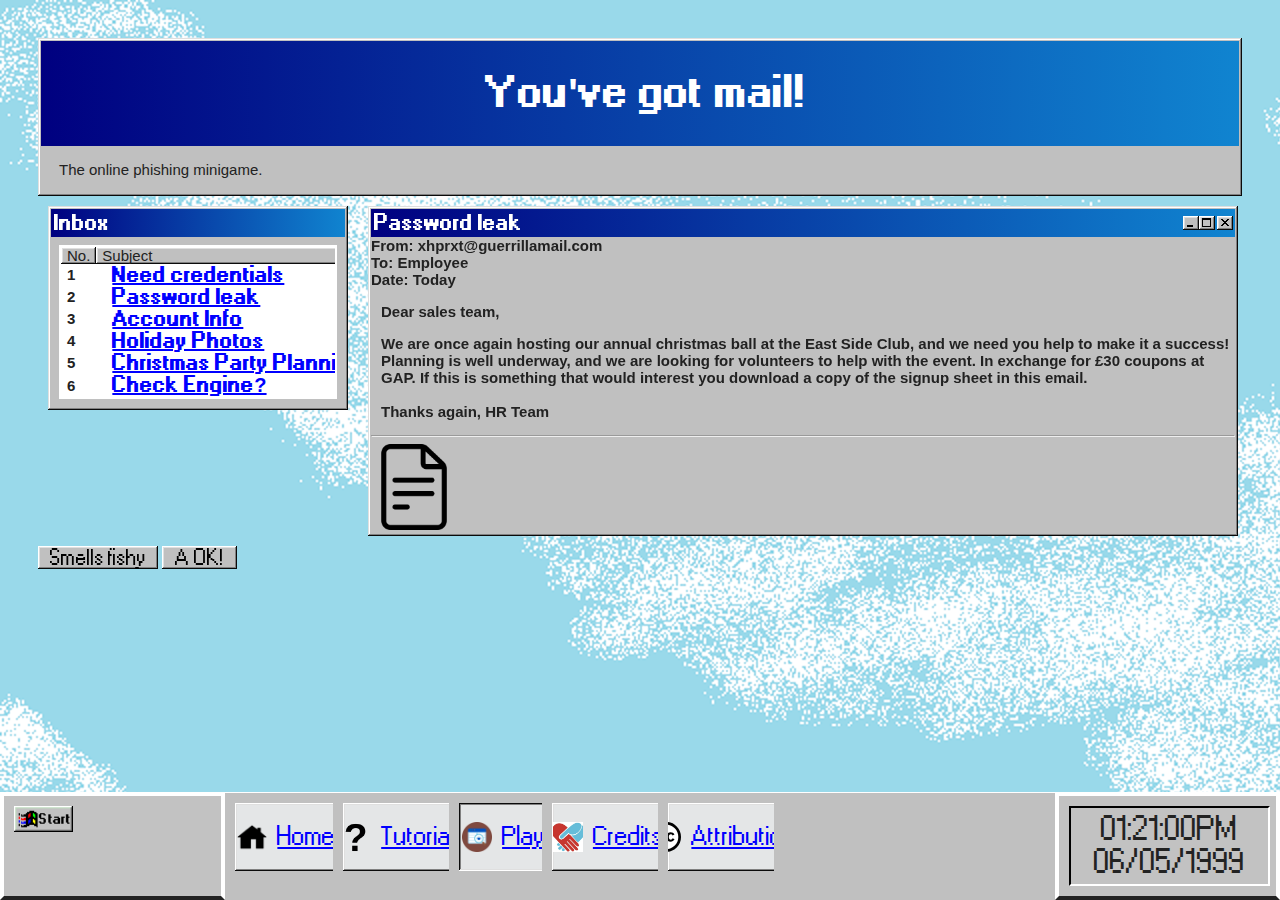
<file: email-5.html>
<!DOCTYPE html>

<html lang="en-GB">
<head>
    <title>You've got mail!</title>
		<!-- Windows 98 window elements source: https://jdan.github.io/98.css/ -->
		<!-- This is the more general layout while main make specific changes per page -->
		<link rel="stylesheet" href="./static/style.css">
		<link rel="stylesheet" href="./static/main.css">
    <link rel="icon" type="image/png" href="./media/images/phishingicon.png">
</head>
<body>
<!-- Top Page Banner -->
<div class="window">
  <div class="title-bar">
    <div class="title-bar-text" style="max-width: fit-content; margin-inline: auto;">
      <h1>You've got mail!</h1>
    </div>
  </div>
  <div class="window-body">
    <p>The online phishing minigame.</p>
  </div>
</div>

  <div class="wrapper">

    <!-- main email body-->
    <article class="main-email">
      <div class="window" style="width: 100%">
        <div class="title-bar">
          <div class="title-bar-text">Password leak</div>
          <div class="title-bar-controls">
            <button aria-label="Minimize"></button>
            <button aria-label="Maximize"></button>
            <button aria-label="Close"></button>
          </div>
        </div>
        <!-- email content-->
      <div class="email-box">
        <div class="email-header">
          <div class="email-header-from">From: <span>xhprxt@guerrillamail.com</span></div>
          <div class="email-header-to">To: <span>Employee</span></div>
          <div class="email-header-date">Date: <span>Today</span></div>
        </div>
        <div class="email-body">
          <p>Dear sales team,</p>
          <p>We are once again hosting our annual christmas ball at the East Side Club, and we need you help to make it a success!
             Planning is well underway, and we are looking for volunteers to help with the event. In exchange for £30 coupons at
             GAP. If this is something that would interest you download a copy of the signup sheet in this email. <br>
             <br>
             Thanks again,
             HR Team
          </p>
          <!--Create a line break from body to attachments-->
          <hr/>
          <img class="attachments" src="./media/images/document.png" alt="Document">
        </div> 
      </div>

    </article>

      <!--Aside box table is integrated-->

      <aside class="aside aside-email">
        <div class="window">
          <div class="title-bar">
            <div class="title-bar-text">Inbox</div>
          </div>
          <div class="window-body">
            <div class="sunken-panel">
              <table class="interactive">
                <thead>
                  <tr>
                    <th>No.</th>
                    <th>Subject</th>
                    <th>read</th>
                  </tr>
                </thead>
                <tbody>
                  <tr>
                    <td>1</td>
                    <td><a href="email-1.html">Need credentials</a></td>
                    <td>
                      <input type="checkbox" id="example1">
                      <label for="example1"></label>
                    </td>
                  </tr>
                  <tr>
                    <td>2</td>
                    <td><a href="email-2.html">Password leak</a></td>
                    <td>
                      <input type="checkbox" id="PasswordLeak">
                      <label for="PasswordLeak"></label>
                    </td>
                  </tr>
                  <tr>
                    <td>3</td>
                    <td><a href="email-3.html">Account Info</a></td>
                    <td>
                      <input type="checkbox" id="AccountInfo">
                      <label for="AccountInfo"></label>
                    </td>
                  </tr>
                  <tr>
                    <td>4</td>
                    <td><a href="email-4.html">Holiday Photos</a></td>
                    <td>
                      <input type="checkbox" id="HolidayPhotos">
                      <label for="HolidayPhotos"></label>
                    </td>
                  </tr>
                  <tr>
                    <td>5</td>
                    <td><a href="email-5.html">Christmas Party Planning</a></td>
                    <td>
                      <input type="checkbox" id="ChristmasPartyPlanning">
                      <label for="ChristmasPartyPlanning"></label>
                    </td>
                  </tr>
                  <tr>
                    <td>6</td>
                    <td><a href="email-6.html">Check Engine?</a></td>
                    <td>
                      <input type="checkbox" id="CheckEngine?">
                      <label for="CheckEngine?"></label>
                    </td>
                  </tr>
                </tbody>
              </table>
            </div>
          </div>
      </aside>
  </div>

  <!-- button-->
<div class="button-cont">
    <button id ="button1" class="button button2" type="button1" onclick="openbox()">Smells fishy</button>
    <div id="box" class="box">
	
        <div class="box-content">

		<img src="/media/images/Cross.png" style="width:30px; height:30px; display:inline;">
		<h2 style="display:inline;">Incorrect</h2>
		<img src="/media/images/Cross.png" style="width:30px; height:30px; display:inline;">
           	<p>Unlucky you didn't manage to spot that the email is fake</p>
			
            <button id="closePopup" >Close</button>
        </div>
    </div>

	
      
    <button id ="button2" class="button button2" type="button2" onclick="openbox2()">A OK!</button>
    <div id="box2" class="box2">
   	 <div class="box-content2">  

	        <img src="/media/images/Tick.png" style="width:30px; height:30px; display:inline;">
       		<h2 style="display:inline;">Correct</h2>
		<img src="/media/images/Tick.png" style="width:30px; height:30px; display:inline;">
            	<p>Well done you managed to spot that the email was fake</p>
			
            <button id="closePopup2" onclick="removeButtons()">Close</button>
			
        </div>
	    
	</div>
  </div>
    <div id="message" style= "display: none;">
	<p>Answer has been submitted</p>

</div>
  <script>

  // create a variable for the cookie answer
var cookie_answer = [];

//store cookie in a variable
var cookie = document.cookie;

//extract the cookie value into a dictionary
var previousAnswers = cookie.split("=");

//split the cookie value into each answer
cookie_answer = previousAnswers[1].split(",");
    
    document.getElementById("button1")?.addEventListener("click", button1Function);
    document.getElementById("button2")?.addEventListener("click", button2Function);
    
    function button1Function() {
        cookie_answer.push("A");
        document.cookie = "answers=" + cookie_answer.join(",");
    }
    
    function button2Function() {
        cookie_answer.push("B");
        document.cookie = "answers=" + cookie_answer.join(",");
    }
    function openbox() {
    const openPopup = document.getElementById('button1');
    const closePopup = document.getElementById('closePopup');
    const box = document.getElementById('box');

    openPopup.addEventListener('click', () => {
        box.style.display = 'flex';
    });

    closePopup.addEventListener('click', () => {
        box.style.display = 'none';
        document.getElementById('button1').style.visibility = 'hidden';
        document.getElementById('button2').style.visibility = 'hidden';
        document.getElementById('message').style.display = 'block';
    });

    window.addEventListener('click', (event) => {
        if (event.target === box) {
            box.style.display = 'none';
        }
    });
  }
function openbox2()	{	
    const openPopup2 = document.getElementById('button2');
    const closePopup2 = document.getElementById('closePopup2');
    const box2 = document.getElementById('box2');

    openPopup2.addEventListener('click', () => {
        box2.style.display = 'flex';
    });

    closePopup2.addEventListener('click', () => {
        box2.style.display = 'none';
        document.getElementById('button1').style.visibility = 'hidden';
        document.getElementById('button2').style.visibility = 'hidden';
        document.getElementById('message').style.display = 'block';
    });

        window.addEventListener('click', (event) => {
            if (event.target === box2) {
                box2.style.display = 'none';
            }
        });
  }
    
      </script>

  <div class="taskbar-buffer-div">
    <!--
      Buffer div to keep the taskbar away from body elements.
    -->
  </div>

  <nav class="taskbar-navbar">
    <!-- Divided into thirds, left is empty, middle for less relivent hyperlinks, right for the clock js element -->
    <div class="taskbar-column-edge">
      <!--
        Left section taskbar divider
        Used for the start menu element
      -->
      <a href="email-1.html"><img src="./media/images/98_Start_Unpressed.png" alt="Fake Start Button"></a>
    </div>
    <!--Start of central elements-->
    <div class="taskbar-column-center-space">
      <!--Middle section taskbar divider 1-->
      <div class="taskbar-button-unused">
        <img src="./media/images/Home_Icon.png" alt="Home Icon">
        <span class="button-text"><a href="index.html">Home</a></span>
      </div>
    </div>
    <div class="taskbar-column-center-space">
      <!--Middle section taskbar divider 2-->
      <div class="taskbar-button-unused">
        <img src="./media/images/tutorial_icon.png" alt="Tutorial Icon">
        <span class="button-text"><a href="tutorial.html">Tutorial</a></div></span>
      </div>
    </div>
    <div class="taskbar-column-center-space">
      <!--Middle section taskbar divider 3-->
      <div class="taskbar-button-in-use">
        <img src="./media/images/phishingicon.png" alt="Play Icon">
        <span class="button-text"><a href="email-1.html">Play</a></span>
      </div>
    </div>
    <div class="taskbar-column-center-space">
      <!--Middle section taskbar divider 4-->
      <div class="taskbar-button-unused">
        <img src="./media/images/team.png" alt="Team Icon">
        <span class="button-text"><a href="team.html">Credits</a></span>
      </div>
    </div>
    <div class="taskbar-column-center-space">
      <!--Middle section taskbar divider 5-->
      <div class="taskbar-button-unused">
        <img src="./media/images/cc.svg" alt="CC Logo">
        <span class="button-text"><a href="sources.html">Attribution</a></span>
      </div>
    </div>
    <div class="taskbar-column-center-space">
      <!--Middle section taskbar divider 6-->

    </div>
    <div class="taskbar-column-center-space">
      <!--Middle section taskbar divider 7-->

    </div>
    <div class="taskbar-column-center-space">
      <!--Middle section taskbar divider 8-->
      
    </div>
    <!--End of central elements-->
    <div class="taskbar-column-edge">
      <!--
      Right section taskbar divider
      Used for the clock widget element
    -->
      <div id="clock">8:10:45</div>

      <script src="./scripts/taskbar_clock.js"></script>
    </div>
  </nav>
</body>
</html>
</file>
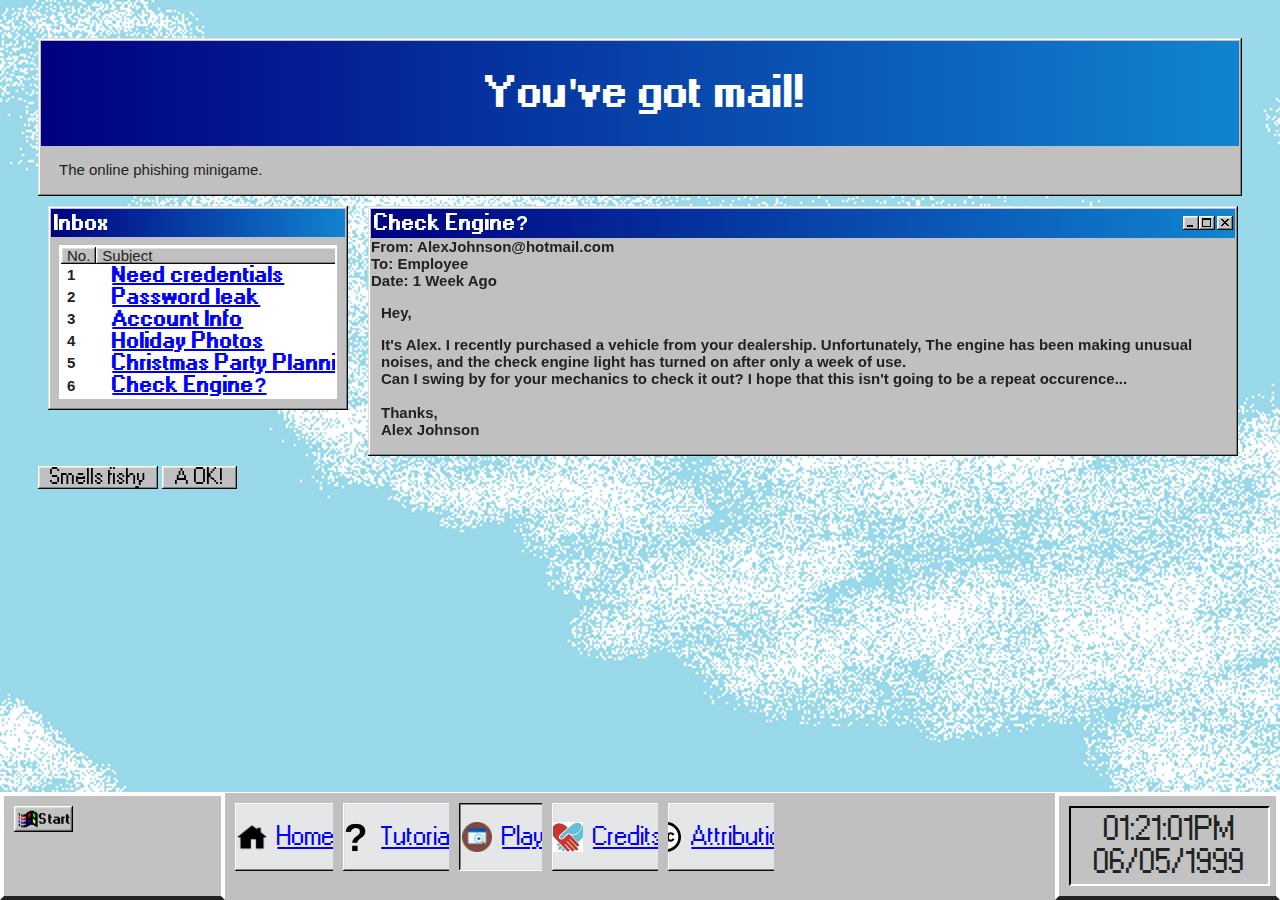
<file: email-6.html>
<!DOCTYPE html>

<html lang="en-GB">
<head>
    <title>You've got mail!</title>
		<!-- Windows 98 window elements source: https://jdan.github.io/98.css/ -->
		<!-- This is the more general layout while main make specific changes per page -->
		<link rel="stylesheet" href="./static/style.css">
		<link rel="stylesheet" href="./static/main.css">
    <link rel="icon" type="image/png" href="./media/images/phishingicon.png">
</head>
<body>
<!-- Top Page Banner -->
<div class="window">
  <div class="title-bar">
    <div class="title-bar-text" style="max-width: fit-content; margin-inline: auto;">
      <h1>You've got mail!</h1>
    </div>
  </div>
  <div class="window-body">
    <p>The online phishing minigame.</p>
  </div>
</div>

  <div class="wrapper">

    <!-- main email body-->
    <article class="main-email">
      <div class="window" style="width: 100%">
        <div class="title-bar">
          <div class="title-bar-text">Check Engine?</div>
          <div class="title-bar-controls">
            <button aria-label="Minimize"></button>
            <button aria-label="Maximize"></button>
            <button aria-label="Close"></button>
          </div>
        </div>
        <!-- email content-->
      <div class="email-box">
        <div class="email-header">
          <div class="email-header-from">From: <span>AlexJohnson@hotmail.com</span></div>
          <div class="email-header-to">To: <span>Employee</span></div>
          <div class="email-header-date">Date: <span>1 Week Ago</span></div>
        </div>
        <div class="email-body">
          <p>Hey,</p>
          <p>It's Alex. I recently purchased a vehicle from your dealership. 
             Unfortunately, The engine has been making unusual noises, 
             and the check engine light has turned on after only a week of use. <br>
             Can I swing by for your mechanics to check it out? I hope that this isn't going to be a repeat occurence... <br>
             <br>
             Thanks, <br>
             Alex Johnson
          </p>
        </div> 
      </div>

    </article>

      <!--Aside box table is integrated-->

      <aside class="aside aside-email">
        <div class="window">
          <div class="title-bar">
            <div class="title-bar-text">Inbox</div>
          </div>
          <div class="window-body">
            <div class="sunken-panel">
              <table class="interactive">
                <thead>
                  <tr>
                    <th>No.</th>
                    <th>Subject</th>
                    <th>read</th>
                  </tr>
                </thead>
                <tbody>
                  <tr>
                    <td>1</td>
                    <td><a href="email-1.html">Need credentials</a></td>
                    <td>
                      <input type="checkbox" id="example1">
                      <label for="example1"></label>
                    </td>
                  </tr>
                  <tr>
                    <td>2</td>
                    <td><a href="email-2.html">Password leak</a></td>
                    <td>
                      <input type="checkbox" id="PasswordLeak">
                      <label for="PasswordLeak"></label>
                    </td>
                  </tr>
                  <tr>
                    <td>3</td>
                    <td><a href="email-3.html">Account Info</a></td>
                    <td>
                      <input type="checkbox" id="AccountInfo">
                      <label for="AccountInfo"></label>
                    </td>
                  </tr>
                  <tr>
                    <td>4</td>
                    <td><a href="email-4.html">Holiday Photos</a></td>
                    <td>
                      <input type="checkbox" id="HolidayPhotos">
                      <label for="HolidayPhotos"></label>
                    </td>
                  </tr>
                  <tr>
                    <td>5</td>
                    <td><a href="email-5.html">Christmas Party Planning</a></td>
                    <td>
                      <input type="checkbox" id="ChristmasPartyPlanning">
                      <label for="ChristmasPartyPlanning"></label>
                    </td>
                  </tr>
                  <tr>
                    <td>6</td>
                    <td><a href="email-6.html">Check Engine?</a></td>
                    <td>
                      <input type="checkbox" id="CheckEngine?">
                      <label for="CheckEngine?"></label>
                    </td>
                  </tr>
                </tbody>
              </table>
            </div>
          </div>
      </aside>
  </div>

  <!-- button-->
   <div class="button-cont">
    <button id ="button1" class="button button2" type="button1" onclick="openbox()">Smells fishy</button>
    <div id="box" class="box">
	
        <div class="box-content">
		
		<img src="/media/images/Tick.png" style="width:30px; height:30px; display:inline;">
            	<h2 style="display:inline;">Correct</h2>
		<img src="/media/images/Tick.png" style="width:30px; height:30px; display:inline;">
            	<p>Well done you managed to spot that the email was fake</p>
			
            <button id="closePopup" >Close</button>
        </div>
    </div>

	
      
    <button id ="button2" class="button button2" type="button2" onclick="openbox2()">A OK!</button>
    <div id="box2" class="box2">
    <div class="box-content2">  
		
		<img src="/media/images/Cross.png" style="width:30px; height:30px; display:inline;">
		<h2 style="display:inline;">Incorrect</h2>
		<img src="/media/images/Cross.png" style="width:30px; height:30px; display:inline;">
            	<p>Unlucky you didn't manage to spot that the email is fake</p>
			
            <button id="closePopup2" onclick="removeButtons()">Close</button>
			
        </div>
	    
	</div>
  </div>
    <div id="message" style= "display: none;">
	<p>Answer has been submitted Click <a href="summary.html">Here</a> to haed to the summary page</p>

</div>
  <script>

 // create a variable for the cookie answer
var cookie_answer = [];

var cookie = document.cookie;

//extract the cookie value into a dictionary
var previousAnswers = cookie.split("=");

//split the cookie value into each answer
cookie_answer = previousAnswers[1].split(",");
    
    document.getElementById("button1")?.addEventListener("click", button1Function);
    document.getElementById("button2")?.addEventListener("click", button2Function);
    
    function button1Function() {
        cookie_answer.push("A");
        document.cookie = "answers=" + cookie_answer.join(",");
    }
    
    function button2Function() {
        cookie_answer.push("B");
        document.cookie = "answers=" + cookie_answer.join(",");
    }

function openbox() {
    const openPopup = document.getElementById('button1');
    const closePopup = document.getElementById('closePopup');
    const box = document.getElementById('box');

    openPopup.addEventListener('click', () => {
        box.style.display = 'flex';
    });

    closePopup.addEventListener('click', () => {
        box.style.display = 'none';
        document.getElementById('button1').style.visibility = 'hidden';
        document.getElementById('button2').style.visibility = 'hidden';
        document.getElementById('message').style.display = 'block';
    });

    window.addEventListener('click', (event) => {
        if (event.target === box) {
            box.style.display = 'none';
        }
    });
  }
function openbox2()	{	
    const openPopup2 = document.getElementById('button2');
    const closePopup2 = document.getElementById('closePopup2');
    const box2 = document.getElementById('box2');

    openPopup2.addEventListener('click', () => {
        box2.style.display = 'flex';
    });

    closePopup2.addEventListener('click', () => {
        box2.style.display = 'none';
        document.getElementById('button1').style.visibility = 'hidden';
        document.getElementById('button2').style.visibility = 'hidden';
        document.getElementById('message').style.display = 'block';
    });

        window.addEventListener('click', (event) => {
            if (event.target === box2) {
                box2.style.display = 'none';
            }
        });
  }
      
      </script>

  <div class="taskbar-buffer-div">
    <!--
      Buffer div to keep the taskbar away from body elements.
    -->
  </div>

  <nav class="taskbar-navbar">
    <!-- Divided into thirds, left is empty, middle for less relivent hyperlinks, right for the clock js element -->
    <div class="taskbar-column-edge">
      <!--
        Left section taskbar divider
        Used for the start menu element
      -->
      <a href="email-1.html"><img src="./media/images/98_Start_Unpressed.png" alt="Fake Start Button"></a>
    </div>
    <!--Start of central elements-->
    <div class="taskbar-column-center-space">
      <!--Middle section taskbar divider 1-->
      <div class="taskbar-button-unused">
        <img src="./media/images/Home_Icon.png" alt="Home Icon">
        <span class="button-text"><a href="index.html">Home</a></span>
      </div>
    </div>
    <div class="taskbar-column-center-space">
      <!--Middle section taskbar divider 2-->
      <div class="taskbar-button-unused">
        <img src="./media/images/tutorial_icon.png" alt="Tutorial Icon">
        <span class="button-text"><a href="tutorial.html">Tutorial</a></div></span>
      </div>
    </div>
    <div class="taskbar-column-center-space">
      <!--Middle section taskbar divider 3-->
      <div class="taskbar-button-in-use">
        <img src="./media/images/phishingicon.png" alt="Play Icon">
        <span class="button-text"><a href="email-1.html">Play</a></span>
      </div>
    </div>
    <div class="taskbar-column-center-space">
      <!--Middle section taskbar divider 4-->
      <div class="taskbar-button-unused">
        <img src="./media/images/team.png" alt="Team Icon">
        <span class="button-text"><a href="team.html">Credits</a></span>
      </div>
    </div>
    <div class="taskbar-column-center-space">
      <!--Middle section taskbar divider 5-->
      <div class="taskbar-button-unused">
        <img src="./media/images/cc.svg" alt="CC Logo">
        <span class="button-text"><a href="sources.html">Attribution</a></span>
      </div>
    </div>
    <div class="taskbar-column-center-space">
      <!--Middle section taskbar divider 6-->

    </div>
    <div class="taskbar-column-center-space">
      <!--Middle section taskbar divider 7-->

    </div>
    <div class="taskbar-column-center-space">
      <!--Middle section taskbar divider 8-->
      
    </div>
    <!--End of central elements-->
    <div class="taskbar-column-edge">
      <!--
      Right section taskbar divider
      Used for the clock widget element
    -->
      <div id="clock">8:10:45</div>
        <script src="./scripts/taskbar_clock.js"></script>
      </div>
  </nav>
</body>
</html>
</file>
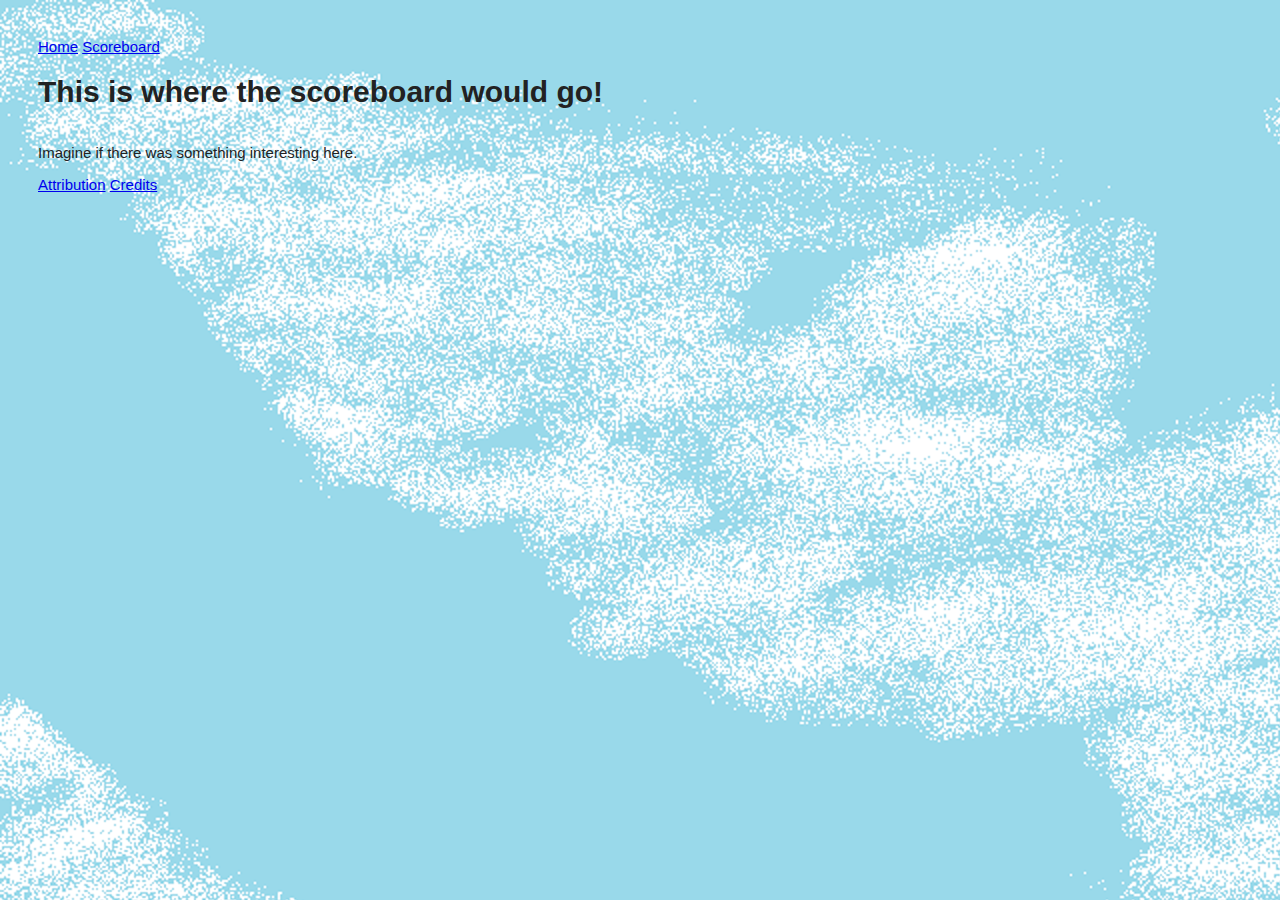
<file: scoreboard.html>
<!DOCTYPE html>

<html lang="en-GB">
<head>
    <title>You've got mail!</title>
    <link rel="stylesheet" href="./static/main.css">
    <link rel="icon" type="image/png" href="./media/images/phishingicon.png">
</head>
<body>
    <div class="footerDiv">
	<a href="index.html">Home</a>
	<a href="team.html">Scoreboard</a>
    </div>
    <h1>This is where the scoreboard would go!</h1>
    <p>Imagine if there was something interesting here.</p>
</body>
<footer>
	<div class="footerDiv">
	    <a href="sources.html">Attribution</a>
  	    <a href="team.html">Credits</a>
  	</div>
</footer>
</html>
</file>
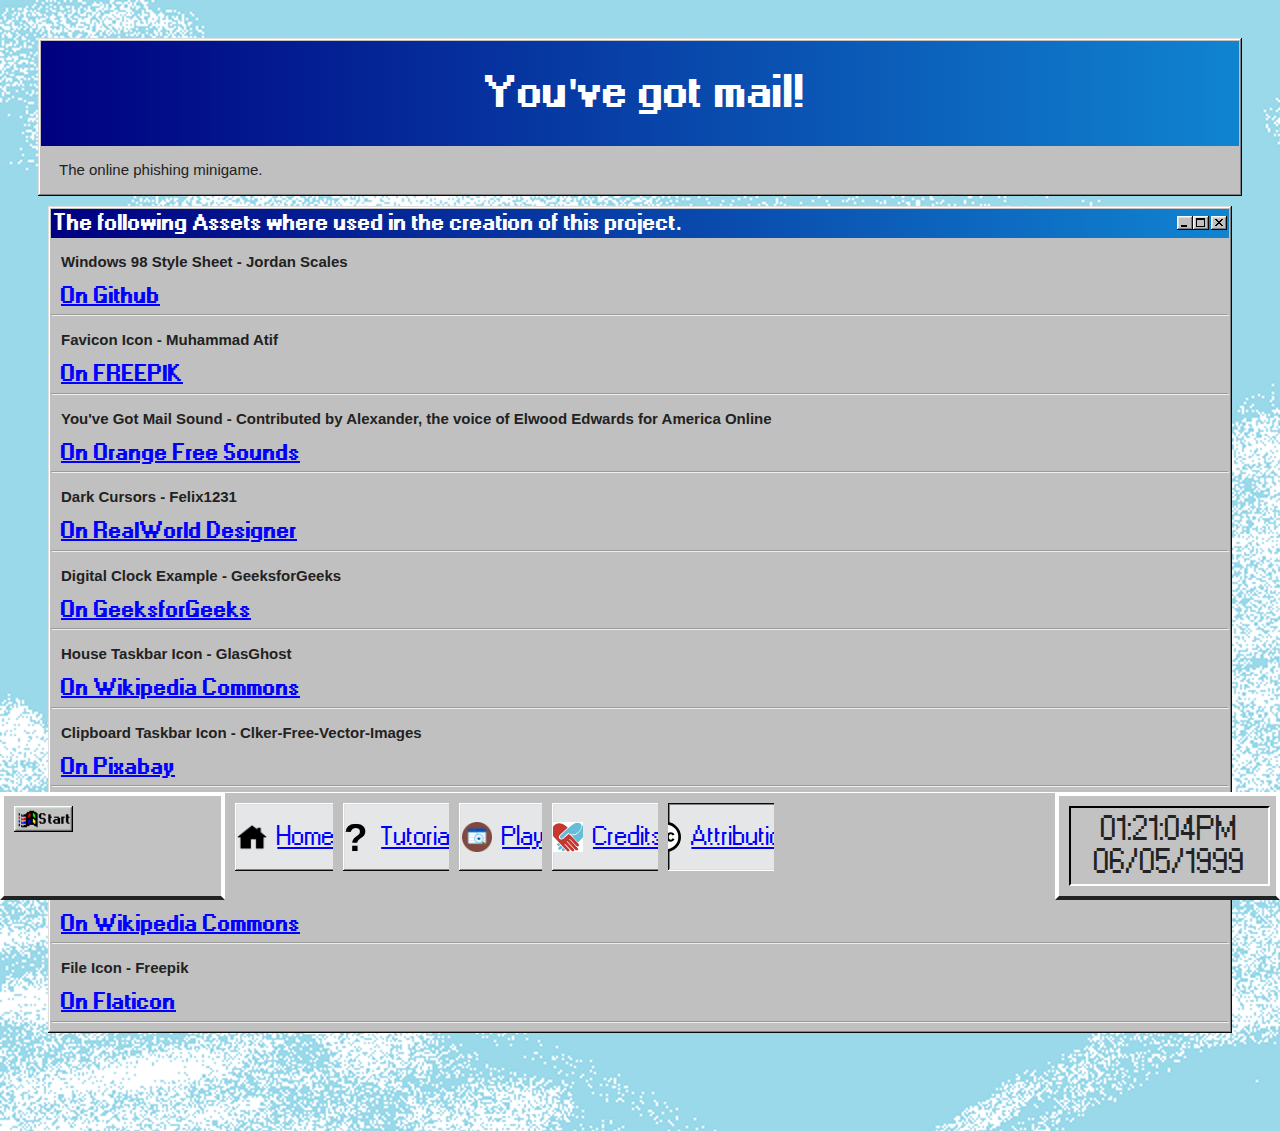
<file: sources.html>
<!DOCTYPE html>

<html lang="en-GB">
    <head>
        <title>You've got mail!</title>
		<!-- Windows 98 window elements source: https://jdan.github.io/98.css/ -->
		<!-- This is the more general layout while main make specific changes per page -->
		<link rel="stylesheet" href="./static/style.css">
		<link rel="stylesheet" href="./static/main.css">
        <link rel="icon" type="image/png" href="./media/images/phishingicon.png">
    </head>


    <body>

        <!-- Top Page Banner -->
        <div class="window">
            <div class="title-bar">
                <div class="title-bar-text" style="max-width: fit-content; margin-inline: auto;">
                    <h1>You've got mail!</h1>
                </div>
            </div>
            <div class="window-body">
                <p>The online phishing minigame.</p>
            </div>
        </div>

		<!-- Start of html content -->
		<div class="wrapper">
			<article class="main">
                <!--Create window elements-->
				<div class="window">
					<div class="title-bar">
						<div class="title-bar-text">
							The following Assets where used in the creation of this project.
						</div>
						<div class="title-bar-controls">
							<button aria-label="Minimize"></button>
							<button aria-label="Maximize"></button>
							<button aria-label="Close"></button>
						</div>
					</div>
				<!--Content to be displayed, inside window-->
                <p>Windows 98 Style Sheet - Jordan Scales</p>
                <a href="https://jdan.github.io/98.css/">On Github</a>
                <hr>
                <p>Favicon Icon - Muhammad Atif</p>
                <a href="https://www.freepik.com/icon/code-review_10868487#fromView=keyword&page=1&position=68&uuid=e50908f0-3e38-4861-b9af-d522629fe40d">On FREEPIK</a>
                <hr>
                <p>You've Got Mail Sound - Contributed by Alexander, the voice of Elwood Edwards for America Online</p>
                <a href="https://orangefreesounds.com/youve-got-mail-sound/">On Orange Free Sounds</a>
                <hr>
                <p>Dark Cursors - Felix1231</p>
                <a href="http://www.rw-designer.com/cursor-set/original-black-custom-dark-">On RealWorld Designer</a>
                <hr>
                <p>Digital Clock Example - GeeksforGeeks</p>
                <a href="https://www.geeksforgeeks.org/how-to-design-digital-clock-using-javascript/">On GeeksforGeeks</a>
                <hr>
                <p>House Taskbar Icon - GlasGhost</p>
                <a href="https://commons.wikimedia.org/wiki/File:Home_Icon.svg">On Wikipedia Commons</a>
                <hr>
                <p>Clipboard Taskbar Icon - Clker-Free-Vector-Images</p>
                <a href="https://pixabay.com/vectors/checklist-lists-business-form-41335/">On Pixabay</a>
                <hr>
                <p>Question Mark Taskbar Icon - Kiyox</p>
                <a href="https://commons.wikimedia.org/wiki/Category:Question_marks#/media/File:Question_mark_Kiyox.png">On Wikipedia Commons</a>
                <hr>
                <p> Team Icon - Ideo81</p>
                <a href="https://commons.wikimedia.org/wiki/File:G%C3%A9n%C3%A9ralisme.png">On Wikipedia Commons</a>
                <hr>
                <p> File Icon - Freepik</p>
                <a href="https://www.flaticon.com/free-icons/document">On Flaticon</a>
                <hr>
            </article>
        </div>

        <div class="taskbar-buffer-div">
			<!--
				Buffer div to keep the taskbar away from body elements.
			-->
		</div>

        <nav class="taskbar-navbar">
			<!-- Divided into thirds, left is empty, middle for less relivent hyperlinks, right for the clock js element -->
			<div class="taskbar-column-edge">
			  <!--
				Left section taskbar divider
				Used for the start menu element
			  -->
			  <a href="email-1.html"><img src="./media/images/98_Start_Unpressed.png" alt="Fake Start Button"></a>
			</div>
			<!--Start of central elements-->
			<div class="taskbar-column-center-space">
			  <!--Middle section taskbar divider 1-->
			  <div class="taskbar-button-unused">
				<img src="./media/images/Home_Icon.png" alt="Home Icon">
				<span class="button-text"><a href="index.html">Home</a></span>
			  </div>
			</div>
			<div class="taskbar-column-center-space">
			  <!--Middle section taskbar divider 2-->
			  <div class="taskbar-button-unused">
				<img src="./media/images/tutorial_icon.png" alt="Tutorial Icon">
				<span class="button-text"><a href="tutorial.html">Tutorial</a></div></span>
			  </div>
			</div>
			<div class="taskbar-column-center-space">
			  <!--Middle section taskbar divider 3-->
			  <div class="taskbar-button-unused">
				<img src="./media/images/phishingicon.png" alt="Play Icon">
				<span class="button-text"><a href="email-1.html">Play</a></span>
			  </div>
			</div>
			<div class="taskbar-column-center-space">
			  <!--Middle section taskbar divider 4-->
			  <div class="taskbar-button-unused">
				<img src="./media/images/team.png" alt="Team Icon">
				<span class="button-text"><a href="team.html">Credits</a></span>
			  </div>
			</div>
			<div class="taskbar-column-center-space">
			  <!--Middle section taskbar divider 5-->
			  <div class="taskbar-button-in-use">
				<img src="./media/images/cc.svg" alt="CC Logo">
				<span class="button-text"><a href="sources.html">Attribution</a></span>
			  </div>
			</div>
			<div class="taskbar-column-center-space">
			  <!--Middle section taskbar divider 6-->

			</div>
			<div class="taskbar-column-center-space">
			  <!--Middle section taskbar divider 7-->
		
			</div>
			<div class="taskbar-column-center-space">
			  <!--Middle section taskbar divider 8-->
			  
			</div>
			<!--End of central elements-->
			<div class="taskbar-column-edge">
			  <!--
			  Right section taskbar divider
			  Used for the clock widget element
			-->
			  <div id="clock">8:10:45</div>
		
			  <script src="./scripts/taskbar_clock.js"></script>
			</div>
		</nav>
    </body>
</html>
</file>
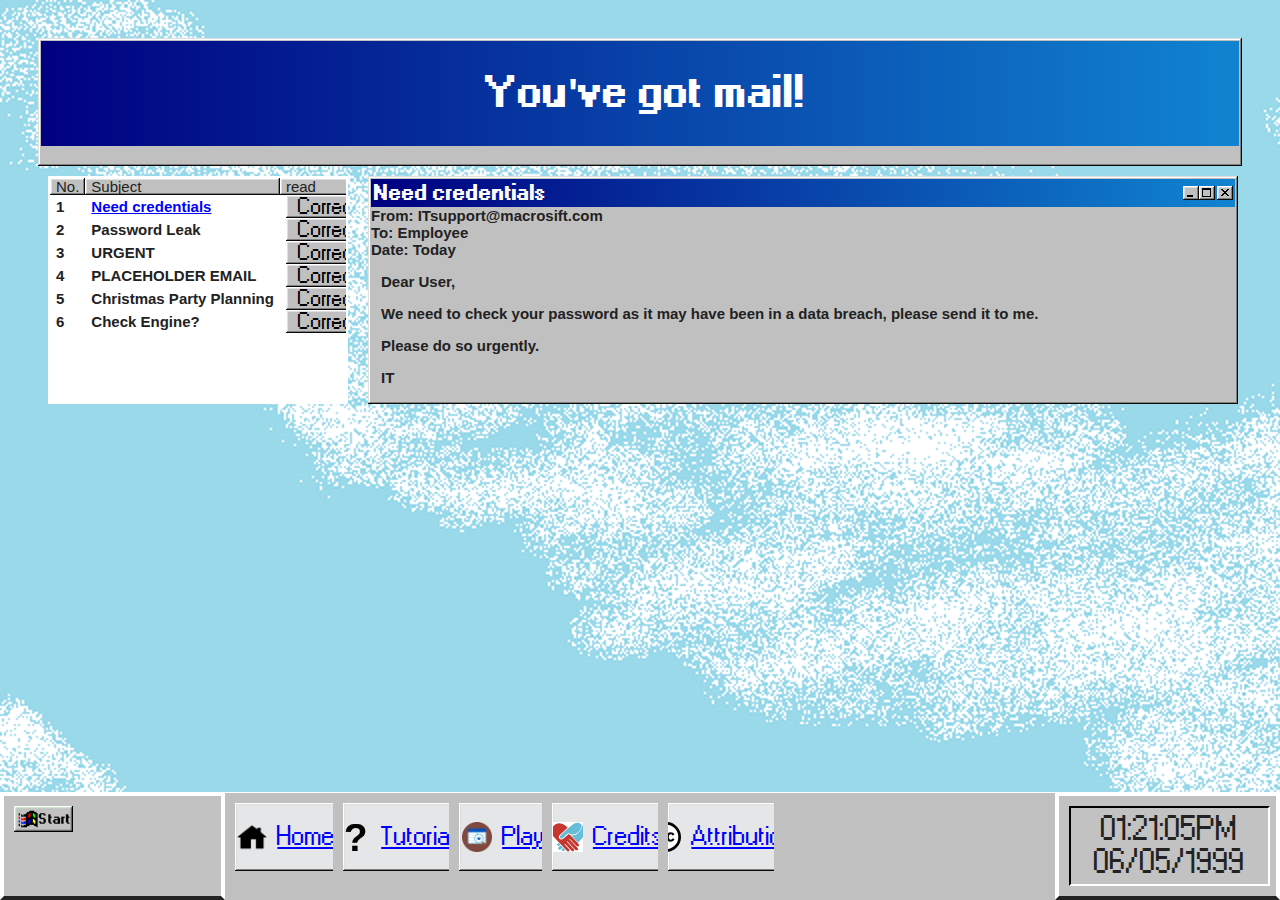
<file: summary.html>
<!DOCTYPE html>
<html lang="en-GB">
  <head>
    <title>You've got mail!</title>
      <!-- Windows 98 window elements source: https://jdan.github.io/98.css/ -->
      <!-- This is the more general layout while main make specific changes per page -->
      <link rel="stylesheet" href="./static/style.css">
      <link rel="stylesheet" href="./static/main.css">
      <link rel="icon" type="image/png" href="./media/images/phishingicon.png">
  </head>
<body>

  <!-- Top Page Banner -->
  <div class="window">
    <div class="title-bar">
      <div class="title-bar-text" style="max-width: fit-content; margin-inline: auto;">
        <h1>You've got mail!</h1>
      </div>
    </div>
    <div class="window-body">
      <h3 id="score"></h3>
    </div>
  </div>

  <div class="wrapper">

    <!-- main email body-->
    <article class="main-email">
      <div class="window" style="width: 100%">
        <div class="title-bar">
          <div class="title-bar-text">Need credentials</div>
          <div class="title-bar-controls">
            <button aria-label="Minimize"></button>
            <button aria-label="Maximize"></button>
            <button aria-label="Close"></button>
          </div>
        </div>
        <!-- email content-->
      <div id="email-box" class="email-box" >
        <div class="email-header">
          <div class="email-header-from">From: <span>ITsupport@macrosift.com</span></div>
          <div class="email-header-to">To: <span>Employee</span></div>
          <div class="email-header-date">Date: <span>Today</span></div>
        </div>
        <div class="email-body">
          <p>Dear User,</p>
          <p>We need to check your password as it may have been in a data breach, please send it to me.</p>
          <p>Please do so urgently.</p>
          <p>IT</p>
        </div> 
      </div>

    </article>

      <!--Aside box table is integrated-->

    <aside class="aside aside-email">
      <div class="sunken-panel" style="height: 100%; width: 100%;">
        <table class="interactive">
          <thead>
            <tr>
              <th>No.</th>
              <th>Subject</th>
              <th>read</th>
            </tr>
          </thead>
          <tbody>
            <tr>
              <td>1</td>
              <td><a href="email-1.html">Need credentials</a></td>
              <td><button id ="email-1" class="button button2">Correct!</button></td>
            </tr>
            <tr>
              <td>2</td>
              <td>Password Leak</td>
              <td><button id ="email-2" class="button button2">Correct!</button></td>
            </tr>
            <tr>
              <td>3</td>
              <td>URGENT</td>
              <td><button id ="email-3" class="button button2">Correct!</button></td>
            </tr>
            <tr>
              <td>4</td>
              <td>PLACEHOLDER EMAIL</td>
              <td><button id ="email-4" class="button button2">Correct!</button></td>
            </tr>
            <tr>
              <td>5</td>
              <td>Christmas Party Planning</td>
              <td><button id ="email-5" class="button button2">Correct!</button></td>
            </tr>
            <tr>
              <td>6</td>
              <td>Check Engine?</td>
              <td><button id ="email-6" class="button button2">Correct!</button></td>
            </tr>
          </tbody>
        </table>
      </div>
    </aside>
  </div>

  <div class="taskbar-buffer-div">
    <!--
      Buffer div to keep the taskbar away from body elements.
    -->
  </div>

      <nav class="taskbar-navbar">
    <!-- Divided into thirds, left is empty, middle for less relivent hyperlinks, right for the clock js element -->
    <div class="taskbar-column-edge">
      <!--
      Left section taskbar divider
      Used for the start menu element
      -->
      <a href="email-1.html"><img src="./media/images/98_Start_Unpressed.png" alt="Fake Start Button"></a>
    </div>
    <!--Start of central elements-->
    <div class="taskbar-column-center-space">
      <!--Middle section taskbar divider 1-->
      <div class="taskbar-button-unused">
      <img src="./media/images/Home_Icon.png" alt="Home Icon">
      <span class="button-text"><a href="index.html">Home</a></span>
      </div>
    </div>
    <div class="taskbar-column-center-space">
      <!--Middle section taskbar divider 2-->
      <div class="taskbar-button-unused">
      <img src="./media/images/tutorial_icon.png" alt="Tutorial Icon">
      <span class="button-text"><a href="tutorial.html">Tutorial</a></div></span>
      </div>
    </div>
    <div class="taskbar-column-center-space">
      <!--Middle section taskbar divider 3-->
      <div class="taskbar-button-unused">
      <img src="./media/images/phishingicon.png" alt="Play Icon">
      <span class="button-text"><a href="email-1.html">Play</a></span>
      </div>
    </div>
    <div class="taskbar-column-center-space">
      <!--Middle section taskbar divider 4-->
      <div class="taskbar-button-unused">
      <img src="./media/images/team.png" alt="Team Icon">
      <span class="button-text"><a href="team.html">Credits</a></span>
      </div>
    </div>
    <div class="taskbar-column-center-space">
      <!--Middle section taskbar divider 5-->
      <div class="taskbar-button-unused">
      <img src="./media/images/cc.svg" alt="CC Logo">
      <span class="button-text"><a href="sources.html">Attribution</a></span>
      </div>
    </div>
    <div class="taskbar-column-center-space">
      <!--Middle section taskbar divider 6-->

    </div>
    <div class="taskbar-column-center-space">
      <!--Middle section taskbar divider 7-->
  
    </div>
    <div class="taskbar-column-center-space">
      <!--Middle section taskbar divider 8-->
      
    </div>
    <!--End of central elements-->
    <div class="taskbar-column-edge">
      <!--
      Right section taskbar divider
      Used for the clock widget element
    -->
      <div id="clock">8:10:45</div>
  
      <script src="./scripts/taskbar_clock.js"></script>
    </div>
  </nav>

  <script>

  var correctAnswers = ["A","B","A","A","B","A"];
    
  var totalScore = 0

  //store cookie in a variable
  var cookie = document.cookie;

  //extract the cookie value into a dictionary
  var previousAnswers = cookie.split("=");

  //split the cookie value into each answer
  cookie_answer = previousAnswers[1].split(",");
      

    // Calculate the total score
    for (var i = 0; i < cookie_answer.length; i++) {
      if (cookie_answer[i] == correctAnswers[i]) {
          totalScore++;
      }
  }

  // Update the header with the total score
  document.getElementById("score").textContent = `You scored ${totalScore}/${correctAnswers.length}`;

  // update email box when clicked
  document.getElementById("email-1").addEventListener("click", function() {
      document.getElementById("email-box").innerHTML =  `
      <div class="email-header">
          <div class="email-header-from">From: <span>ITsupport@macrosift.com</span></div>
          <div class="email-header-to">To: <span>Employee</span></div>
          <div class="email-header-date">Date: <span>Today</span></div>
        </div>
        <div class="email-body">
          <p>Dear User,</p>
          <p>We need to check your password as it may have been in a data breach, please send it to me.</p>
          <p>Please do so urgently.</p>
          <p>IT</p>
        </div>  
        
        `; });

    document.getElementById("email-2").addEventListener("click", function() {
      document.getElementById("email-box").innerHTML =  `
      <div class="email-header">
          <div class="email-header-from">From: <span>ITsupport@macrosift.com</span></div>
          <div class="email-header-to">To: <span>Employee</span></div>
          <div class="email-header-date">Date: <span>Today</span></div>
        </div>
        <div class="email-body">
          <p>Dear User,</p>
          <p>Unfortunately we have had a data breach and believe your account has been affected. </p>
          <p>We reccommend that you should change your passwords if they are the same as this account.</p>
          <p>please check out https://haveibeenpwned.com/</p>
         
          <p>We apologise sincerely .</p>
          <p>Disaster recovery team</p>
        </div>   
        `; });

      
    document.getElementById("email-5").addEventListener("click", function() {
      document.getElementById("email-box").innerHTML =  `
      <div class="email-box">
        <div class="email-header">
          <div class="email-header-from">From: <span>xhprxt@guerrillamail.com</span></div>
          <div class="email-header-to">To: <span>Employee</span></div>
          <div class="email-header-date">Date: <span>Today</span></div>
        </div>
        <div class="email-body">
          <p>Dear sales team,</p>
          <p>We are once again hosting our annual christmas ball at the East Side Club, and we need you help to make it a success!
             Planning is well underway, and we are looking for volunteers to help with the event. In exchange for £30 coupons at
             GAP. If this is something that would interest you download a copy of the signup sheet in this email. <br>
             <br>
             Thanks again,
             HR Team
          </p>
          <!--Create a line break from body to attachments-->
          <hr/>
          <img class="attachments" src="./media/images/document.png" alt="Document">
        </div> 
      </div>
        `; });

          document.getElementById("email-6").addEventListener("click", function() {
      document.getElementById("email-box").innerHTML =  `
       <div class="email-box">
        <div class="email-header">
          <div class="email-header-from">From: <span>AlexJohnson@hotmail.com</span></div>
          <div class="email-header-to">To: <span>Employee</span></div>
          <div class="email-header-date">Date: <span>1 Week Ago</span></div>
        </div>
        <div class="email-body">
          <p>Hey,</p>
          <p>It's Alex. I recently purchased a vehicle from your dealership. 
             Unfortunately, The engine has been making unusual noises, 
             and the check engine light has turned on after only a week of use. <br>
             Can I swing by for your mechanics to check it out? I hope that this isn't going to be a repeat occurence... <br>
             <br>
             Thanks, <br>
             Alex Johnson
          </p>
        </div> 
      </div>
        `; });

</script>
</body>
</html>
</file>
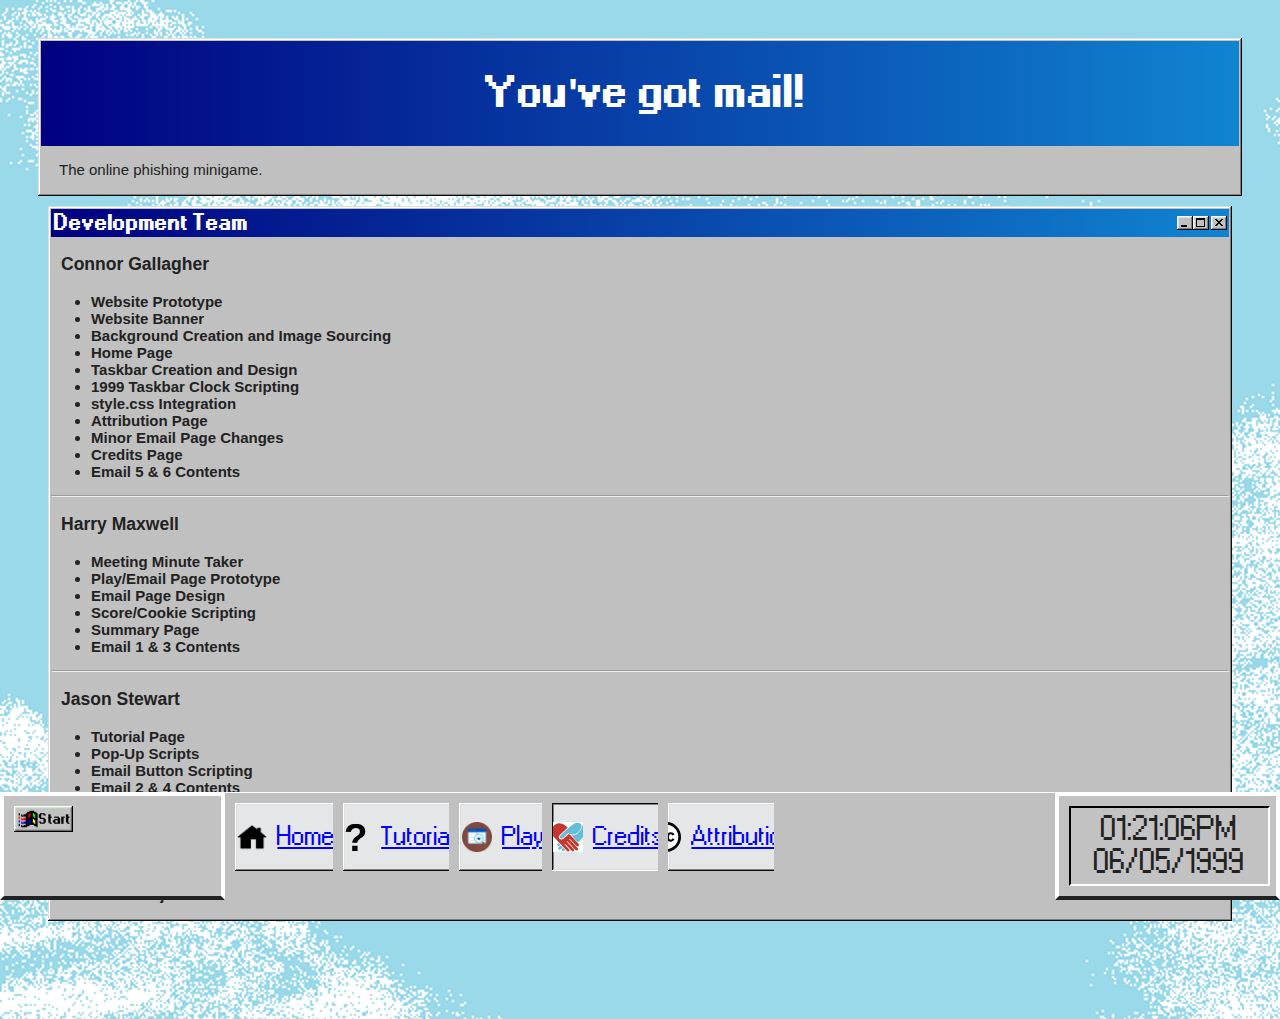
<file: team.html>
<!DOCTYPE html>

<html lang="en-GB">
    <head>
        <title>You've got mail!</title>
		<!-- Windows 98 window elements source: https://jdan.github.io/98.css/ -->
		<!-- This is the more general layout while main make specific changes per page -->
		<link rel="stylesheet" href="./static/style.css">
		<link rel="stylesheet" href="./static/main.css">
        <link rel="icon" type="image/png" href="./media/images/phishingicon.png">
    </head>


    <body>

        <!-- Top Page Banner -->
        <div class="window">
            <div class="title-bar">
                <div class="title-bar-text" style="max-width: fit-content; margin-inline: auto;">
                    <h1>You've got mail!</h1>
                </div>
            </div>
            <div class="window-body">
                <p>The online phishing minigame.</p>
            </div>
        </div>

		<!-- Start of html content -->
		<div class="wrapper">
			<article class="main">
                <!--Create window elements-->
				<div class="window">
					<div class="title-bar">
						<div class="title-bar-text">
							Development Team
						</div>
						<div class="title-bar-controls">
							<button aria-label="Minimize"></button>
							<button aria-label="Maximize"></button>
							<button aria-label="Close"></button>
						</div>
					</div>
				<!--Content to be displayed, inside window-->
					<h3>Connor Gallagher</h3>
						<ul>
							<li>Website Prototype</li>
							<li>Website Banner</li>
							<li>Background Creation and Image Sourcing</li>
							<li>Home Page</li>
							<li>Taskbar Creation and Design</li>
							<li>1999 Taskbar Clock Scripting</li>
							<li>style.css Integration</li>
							<li>Attribution Page</li>
							<li>Minor Email Page Changes</li>
							<li>Credits Page</li>
							<li>Email 5 & 6 Contents</li>
						</ul>
					<hr>
					<h3>Harry Maxwell</h3>
						<ul>
							<li>Meeting Minute Taker</li>
							<li>Play/Email Page Prototype</li>
							<li>Email Page Design</li>
							<li>Score/Cookie Scripting</li>
							<li>Summary Page</li>
							<li>Email 1 & 3 Contents</li>
						</ul>
					<hr>
					<h3>Jason Stewart</h3>
						<ul>
							<li>Tutorial Page</li>
							<li>Pop-Up Scripts</li>
							<li>Email Button Scripting</li>
							<li>Email 2 & 4 Contents</li>
						</ul>
					<hr>
					<h3>With Support From</h3>
						<ul>
							<li>David Martin</li>
							<li>Bartlomiej Murawski</li>
						</ul>
            </article>
        </div>

        <div class="taskbar-buffer-div">
			<!--
				Buffer div to keep the taskbar away from body elements.
			-->
		</div>

		<nav class="taskbar-navbar">
			<!-- Divided into thirds, left is empty, middle for less relivent hyperlinks, right for the clock js element -->
			<div class="taskbar-column-edge">
			  <!--
				Left section taskbar divider
				Used for the start menu element
			  -->
			  <a href="email-1.html"><img src="./media/images/98_Start_Unpressed.png" alt="Fake Start Button"></a>
			</div>
			<!--Start of central elements-->
			<div class="taskbar-column-center-space">
			  <!--Middle section taskbar divider 1-->
			  <div class="taskbar-button-unused">
				<img src="./media/images/Home_Icon.png" alt="Home Icon">
				<span class="button-text"><a href="index.html">Home</a></span>
			  </div>
			</div>
			<div class="taskbar-column-center-space">
			  <!--Middle section taskbar divider 2-->
			  <div class="taskbar-button-unused">
				<img src="./media/images/tutorial_icon.png" alt="Tutorial Icon">
				<span class="button-text"><a href="tutorial.html">Tutorial</a></div></span>
			  </div>
			</div>
			<div class="taskbar-column-center-space">
			  <!--Middle section taskbar divider 3-->
			  <div class="taskbar-button-unused">
				<img src="./media/images/phishingicon.png" alt="Play Icon">
				<span class="button-text"><a href="email-1.html">Play</a></span>
			  </div>
			</div>
			<div class="taskbar-column-center-space">
			  <!--Middle section taskbar divider 4-->
			  <div class="taskbar-button-in-use">
				<img src="./media/images/team.png" alt="Team Icon">
				<span class="button-text"><a href="team.html">Credits</a></span>
			  </div>
			</div>
			<div class="taskbar-column-center-space">
			  <!--Middle section taskbar divider 5-->
			  <div class="taskbar-button-unused">
				<img src="./media/images/cc.svg" alt="CC Logo">
				<span class="button-text"><a href="sources.html">Attribution</a></span>
			  </div>
			</div>
			<div class="taskbar-column-center-space">
			  <!--Middle section taskbar divider 6-->
			  
			</div>
			<div class="taskbar-column-center-space">
			  <!--Middle section taskbar divider 7-->
		
			</div>
			<div class="taskbar-column-center-space">
			  <!--Middle section taskbar divider 8-->
			  
			</div>
			<!--End of central elements-->
			<div class="taskbar-column-edge">
			  <!--
			  Right section taskbar divider
			  Used for the clock widget element
			-->
			  <div id="clock">8:10:45</div>
		
			  <script src="./scripts/taskbar_clock.js"></script>
			</div>
		</nav>
    </body>
</html>
</file>
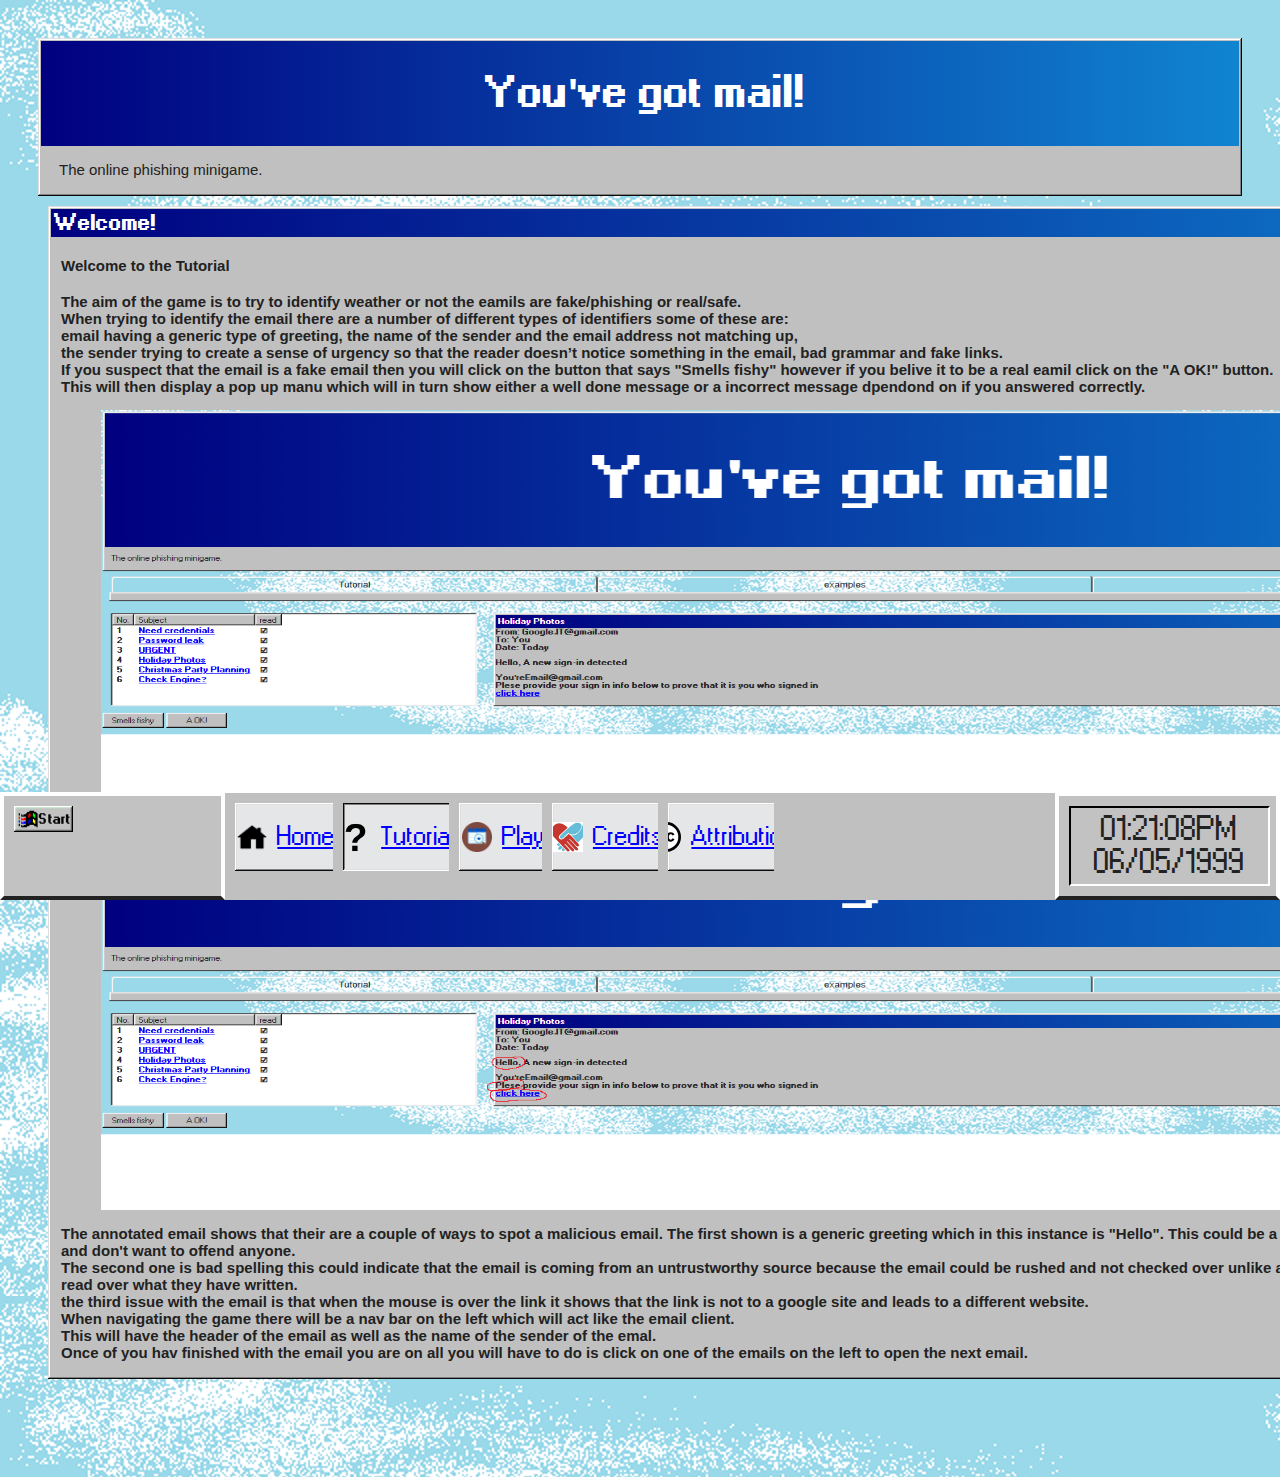
<file: tutorial.html>
<html>
	
	<head>
		<title>You've got mail!</title>
		<!-- Windows 98 window elements source: https://jdan.github.io/98.css/ -->
		<!-- This is the more general layout while main make specific changes per page -->
		<link rel="stylesheet" href="./static/style.css">
		<link rel="stylesheet" href="./static/main.css">
		<link rel="icon" type="image/png" href="./media/images/phishingicon.png">
	</head>
	
	
	
	
	<body>
	
		<!-- Top Page Banner -->
		<div class="window">
			<div class="title-bar">
				<div class="title-bar-text" style="max-width: fit-content; margin-inline: auto;">
					<h1>You've got mail!</h1>
				</div>
			</div>
			<div class="window-body">
				<p>The online phishing minigame.</p>
			</div>
		</div>

		<div class="wrapper">
			<article class="main">
				<!--Create window elements-->
				<div class="window">
					<div class="title-bar">
						<div class="title-bar-text">
							Welcome!
						</div>
						<div class="title-bar-controls">
							<button aria-label="Minimize"></button>
							<button aria-label="Maximize"></button>
							<button aria-label="Close"></button>
						</div>
					</div>
				<!--Content to be displayed, inside window-->
				<h4 id="opening-title">Welcome to the Tutorial</h4>

				<p>The aim of the game is to try to identify weather or not the eamils are fake/phishing or real/safe.<br>
				When trying to identify the email there are a number of different types of identifiers some of these are:<br> 
				email having a generic type of greeting, the name of the sender and the email address not matching up,<br>
				the sender trying to create a sense of urgency so that the reader doesn’t notice something in the email, bad grammar and fake links.<br>
				If you suspect that the email is a fake email then you will click on the button that says "Smells fishy" however if you belive it to be a real eamil click on the "A OK!" button.<br>
				This will then display a pop up manu which will in turn show either a well done message or a incorrect message dpendond on if you answered correctly.</p>
				<img src="media/images/Unannotated.png" width="1500" height="400" style="padding-left:50;">
				<img src="media/images/annotated.png" width="1500" height="400" style="padding-left:50;">
				<p>The annotated email shows that their are a couple of ways to spot a malicious email. The first shown is a generic greeting which in this instance is "Hello". This could be a sign that they dont know anything about you and don't want to offend anyone.<br>
				The second one is bad spelling this could indicate that the email is coming from an untrustworthy source because the email could be rushed and not checked over unlike a legitamite email where someone would read over what they have written.<br>
				the third issue with the email is that when the mouse is over the link it shows that the link is not to a google site and leads to a different website.<br> 	
				When navigating the game there will be a nav bar on the left which will act like the email client.<br>
				This will have the header of the email as well as the name of the sender of the emal.<br>
				Once of you hav finished with the email you are on all you will have to do is click on one of the emails on the left to open the next email.</p>
				</div>
			</article>
		</div>
		<div class="taskbar-buffer-div">
			<!--
				Buffer div to keep the taskbar away from body elements.
			-->
		</div>

		<nav class="taskbar-navbar">
			<!-- Divided into thirds, left is empty, middle for less relivent hyperlinks, right for the clock js element -->
			<div class="taskbar-column-edge">
				<!--
					Left section taskbar divider
					Used for the start menu element
				-->
				<a href="email-1.html"><img src="./media/images/98_Start_Unpressed.png" alt="Fake Start Button"></a>
			</div>
			<!--Start of central elements-->
			<div class="taskbar-column-center-space">
				<!--Middle section taskbar divider 1-->
				<div class="taskbar-button-unused">
					<img src="./media/images/Home_Icon.png" alt="Home Icon">
					<span class="button-text"><a href="index.html">Home</a></span>
				</div>
			</div>
			<div class="taskbar-column-center-space">
				<!--Middle section taskbar divider 2-->
				<div class="taskbar-button-in-use">
					<img src="./media/images/tutorial_icon.png" alt="Tutorial Icon">
					<span class="button-text"><a href="tutorial.html">Tutorial</a></div></span>
				</div>
			</div>
			<div class="taskbar-column-center-space">
				<!--Middle section taskbar divider 3-->
				<div class="taskbar-button-unused">
					<img src="./media/images/phishingicon.png" alt="Play Icon">
					<span class="button-text"><a href="email-1.html">Play</a></span>
				</div>
			</div>
			<div class="taskbar-column-center-space">
				<!--Middle section taskbar divider 4-->
				<div class="taskbar-button-unused">
					<img src="./media/images/team.png" alt="Team Icon">
					<span class="button-text"><a href="team.html">Credits</a></span>
				</div>
			</div>
			<div class="taskbar-column-center-space">
				<!--Middle section taskbar divider 5-->
				<div class="taskbar-button-unused">
					<img src="./media/images/cc.svg" alt="CC Logo">
					<span class="button-text"><a href="sources.html">Attribution</a></span>
				</div>
			</div>
			<div class="taskbar-column-center-space">
				<!--Middle section taskbar divider 6-->

			</div>
			<div class="taskbar-column-center-space">
				<!--Middle section taskbar divider 7-->
		
			</div>
			<div class="taskbar-column-center-space">
				<!--Middle section taskbar divider 8-->
				
			</div>
			<!--End of central elements-->
			<div class="taskbar-column-edge">
				<!--
				Right section taskbar divider
				Used for the clock widget element
			-->
				<div id="clock">8:10:45</div>
		
				<script src="./scripts/taskbar_clock.js"></script>
			</div>
		</nav>
	</body>
</html>
</file>
<file: static/style.css>
/**
 * 98.css
 * Copyright (c) 2020 Jordan Scales <thatjdanisso.cool>
 * https://github.com/jdan/98.css/blob/main/LICENSE
 *
 * This is a derivative or Jordan's Work, used for SET08101 2024-5 Web Technologies
 * Contributors are:
 * Connor Gallagher
 * Harry Maxwell
 * Jason Stewart
 * 
 * Jordan's work will be marked with explanations of functionality.
 */

/*///////////////////////////////////////////////////////////////////////////////////////////*/
/* :root A set of variables that hold values or the result of calculations,                  */
/* reason being it is more clean to include it here rather than reference it multiple times. */
/*///////////////////////////////////////////////////////////////////////////////////////////*/
:root {
  /* Color */
  --surface: #c0c0c0;
  --button-highlight: #ffffff;
  --button-face: #dfdfdf;
  --button-shadow: #808080;
  --window-frame: #0a0a0a;
  --dialog-blue: #000080;
  --dialog-blue-light: #1084d0;
  --dialog-gray: #808080;
  --dialog-gray-light: #b5b5b5;
  --link-blue: #0000ff;

  /* Spacing */
  --element-spacing: 8px;
  --grouped-button-spacing: 4px;
  --grouped-element-spacing: 6px;
  --checkbox-width: 13px;
  --checkbox-spacing: 6px;
  --range-track-height: 4px;
  --range-spacing: 10px;

  /* Some detailed computations for checkbox size and placement */
  --checkbox-total-width-precalc: var(--checkbox-width) +
    var(--checkbox-spacing);
  --checkbox-total-width: calc(var(--checkbox-total-width-precalc));
  --checkbox-left: calc(-1 * var(--checkbox-total-width-precalc));
  --checkmark-width: 7px;
  /* Modification of the checkmark position so it aligns correctly - Connor Gallagher */
  --checkmark-top: -2px;
  --checkmark-left: 3px;

  /* Borders */
  --border-width: 1px;
  --border-raised-outer: inset -1px -1px var(--window-frame),
    inset 1px 1px var(--button-highlight);
  --border-raised-inner: inset -2px -2px var(--button-shadow),
    inset 2px 2px var(--button-face);
  --border-sunken-outer: inset -1px -1px var(--button-highlight),
    inset 1px 1px var(--window-frame);
  --border-sunken-inner: inset -2px -2px var(--button-face),
    inset 2px 2px var(--button-shadow);

  /* Window borders flip button-face and button-highlight */
  --border-window-outer: inset -1px -1px var(--window-frame),
    inset 1px 1px var(--button-face);
  --border-window-inner: inset -2px -2px var(--button-shadow),
    inset 2px 2px var(--button-highlight);

  /* Field borders (checkbox, input, etc) flip window-frame and button-shadow */
  --border-field: inset -1px -1px var(--button-highlight),
    inset 1px 1px var(--button-shadow), inset -2px -2px var(--button-face),
    inset 2px 2px var(--window-frame);
}

/*////////////////////////////////////////////*/
/* Fonts designed by Jordan Scales            */
/* Comments/Explanations by Connor Gallagher  */
/*////////////////////////////////////////////*/
/* These are custom fonts to be loaded into the css for use. Treat normal text and bold text differently based on the same source */
@font-face {
    /* When calling to use this font this is what it will be called */
    font-family: "Pixelated MS Sans Serif";
    /* 
    .WOFF (Web Open Font Format) is used to deliver the stylesheet in a web readable fashion.
    It is also infused with the copyright information. The reason for woff2 is that it is an improved
    model with better compression so browsers will prefer woff 2 if it is available.
    */
    src: url("fonts/converted/ms_sans_serif.woff") format("woff");
    src: url("fonts/converted/ms_sans_serif.woff2") format("woff2");
    /* Use this for unmodified plain text */
    font-weight: normal;
    font-style: normal;
}
/* descibed as above */
@font-face {
    font-family: "Pixelated MS Sans Serif";
    src: url("fonts/converted/ms_sans_serif_bold.woff") format("woff");
    src: url("fonts/converted/ms_sans_serif_bold.woff2") format("woff2");
    /* Use this for the bold text variant */
    font-weight: bold;
    font-style: normal;
}

/*//////////////////////////////////////////////////////////////////////////////////*/
/* Jorden Scales                                                                    */
/* Basically just applying the new "Pixelated MS Sans Serif" font to everything!    */
/* removed .window from list as (though more accurate) it was hard to read - Connor */
/*//////////////////////////////////////////////////////////////////////////////////*/
button,
label,
input,
textarea,
select,
option,
ul.tree-view,
.title-bar {
    font-family: "Pixelated MS Sans Serif", Arial;
    -webkit-font-smoothing: none;
    font-size: 20px;
}

button,
input[type="submit"],
input[type="reset"] {
  box-sizing: border-box;
  border: none;
  background: var(--surface);
  box-shadow: var(--border-raised-outer), var(--border-raised-inner);
  border-radius: 0;

  min-width: 75px;
  min-height: 23px;
  padding: 0 12px;
}

.vertical-bar {
  width: 4px;
  height: 20px;
  background: #c0c0c0;
  box-shadow: var(--border-raised-outer), var(--border-raised-inner);
}

button:not(:disabled):active,
input[type="submit"]:not(:disabled):active,
input[type="reset"]:not(:disabled):active {
  box-shadow: var(--border-sunken-outer), var(--border-sunken-inner);
  padding: 2px 11px 0 13px;
}

@media (not(hover)) {
  button:not(:disabled):hover,
  input[type="submit"]:not(:disabled):hover,
  input[type="reset"]:not(:disabled):hover {
    box-shadow: var(--border-sunken-outer), var(--border-sunken-inner);
  }
}

button:focus,
input[type="submit"]:focus,
input[type="reset"]:focus {
  outline: 1px dotted #000000;
  outline-offset: -4px;
}

button::-moz-focus-inner,
input[type="submit"]::-moz-focus-inner,
input[type="reset"]::-moz-focus-inner {
  border: 0;
}

button:disabled,
input[type="submit"]:disabled,
input[type="reset"]:disabled,
:disabled + label {
  text-shadow: 1px 1px 0 var(--button-highlight);
}

.window {
  box-shadow: var(--border-window-outer), var(--border-window-inner);
  background: var(--surface);
  padding: 3px;
}

a {
    /* Lets change the cursor if it hovers over a link.
	  We need to backtrack out of this directory "../" and into media to find the .cur file.
	  In case of failure to load mouse use computer default. - Connor
	  */
    cursor: url("../media/Original black custom - link select.cur"), default;
}

/*///////////////////////////////////////////////////////////*/
/* Jordan Scales title-bar css. Modified by Connor Gallagher */
/*///////////////////////////////////////////////////////////*/
.title-bar {
  background: linear-gradient(
    90deg,
    var(--dialog-blue),
    var(--dialog-blue-light)
  );
  padding: 3px 2px 3px 3px;
  display: flex;
  justify-content: space-between;
  align-items: center;
}
.title-bar.inactive {
  background: linear-gradient(
    90deg,
    var(--dialog-gray),
    var(--dialog-gray-light)
  );
}
.title-bar-text {
  font-weight: bold;
  color: white;
  letter-spacing: 0;
  margin-right: 24px;
}
.title-bar-controls {
  display: flex;
}
/* Edits made here */
.title-bar-controls button {
  /* Let use the public domain cursor for the buttons. 
	We need to backtrack out of this directory "../" and into media to find the .cur file.
	In case of failure to load mouse use computer default.
	*/
    cursor: url("../media/Original black custom - normal select.cur"), default;
    padding: 0;
    display: block;
    min-width: 16px;
    min-height: 14px;
}
.title-bar-controls button:active {
  padding: 0;
}
.title-bar-controls button:focus {
  outline: none;
}
.title-bar-controls button[aria-label="Minimize"] {
  background-image: url("./icon/minimize.svg");
  background-repeat: no-repeat;
  background-position: bottom 3px left 4px;
}
.title-bar-controls button[aria-label="Maximize"] {
  background-image: url("./icon/maximize.svg");
  background-repeat: no-repeat;
  background-position: top 2px left 3px;
}
.title-bar-controls button[aria-label="Restore"] {
  background-image: url("./icon/restore.svg");
  background-repeat: no-repeat;
  background-position: top 2px left 3px;
}
.title-bar-controls button[aria-label="Help"] {
  background-image: url("./icon/help.svg");
  background-repeat: no-repeat;
  background-position: top 2px left 5px;
}
.title-bar-controls button[aria-label="Close"] {
  margin-left: 2px;
  background-image: url("./icon/close.svg");
  background-repeat: no-repeat;
  background-position: top 3px left 4px;
}

.status-bar {
  margin: 0px 1px;
  display: flex;
  gap: 1px;
}

.status-bar-field {
  box-shadow: inset -1px -1px #dfdfdf, inset 1px 1px #808080;
  flex-grow: 1;
  padding: 2px 3px;
  margin: 0;
}

.window-body {
  margin: var(--element-spacing);
}
/* Connor Gallagher Addition */
.window h1, h2, h3, h4, h5, h6, p {
  /* text was touching window border, this is to fix that */
  padding-left: 10px;
}
.window a {
  /* Nice big readable hyperlinks */
  font-family: "Pixelated MS Sans Serif", Arial;
  -webkit-font-smoothing: none;
  font-size: 20px;
  padding-left: 10px;
}

fieldset {
  border-image: url("./icon/groupbox-border.svg") 2;
  padding: calc(2 * var(--border-width) + var(--element-spacing));
  padding-block-start: var(--element-spacing);
  margin: 0;
}

legend {
  background: var(--surface);
}

.field-row {
  display: flex;
  align-items: center;
}

[class^="field-row"] + [class^="field-row"] {
  margin-top: var(--grouped-element-spacing);
}

.field-row > * + * {
  margin-left: var(--grouped-element-spacing);
}

.field-row-stacked {
  display: flex;
  flex-direction: column;
}

.field-row-stacked * + * {
  margin-top: var(--grouped-element-spacing);
}

label {
  display: inline-flex;
  align-items: center;
}

/*//////////////////////////////////////////////////*/
/* Jordan Scales checkbox css.                      */
/*//////////////////////////////////////////////////*/
input[type="checkbox"] {
  appearance: none;
  -webkit-appearance: none;
  -moz-appearance: none;
  margin: 0;
  background: 0;
  position: fixed;
  opacity: 0;
  border: none;
}
input[type="checkbox"] + label {
  line-height: 13px;
}
input[type="checkbox"]:focus + label {
  outline: 1px dotted #000000;
}
input[type="checkbox"] + label {
  position: relative;
  margin-left: var(--checkbox-total-width);
}
input[type="checkbox"] + label::before {
  content: "";
  position: absolute;
  left: calc(-1 * (var(--checkbox-total-width-precalc)));
  display: inline-block;
  width: var(--checkbox-width);
  height: var(--checkbox-width);
  background: var(--button-highlight);
  box-shadow: var(--border-field);
  margin-right: var(--checkbox-spacing);
}
input[type="checkbox"]:active + label::before {
  background: var(--surface);
}
input[type="checkbox"]:checked + label::after {
  content: "";
  display: block;
  width: var(--checkmark-width);
  height: var(--checkmark-width);
  position: absolute;
  top: var(--checkmark-top);
  left: calc(
    -1 * (var(--checkbox-total-width-precalc)) + var(--checkmark-left)
  );
  background: url("./icon/checkmark.svg");
}
input[type="checkbox"][disabled] + label::before {
  background: var(--surface);
}
input[type="checkbox"][disabled]:checked + label::after {
  background: url("./icon/checkmark-disabled.svg");
}

a {
  color: var(--link-blue);
}

a:focus {
  outline: 1px dotted var(--link-blue);
}

/*/////////////////////////////*/
/* Jordan Scales Treeview css. */
/*/////////////////////////////*/
ul.tree-view {
  display: block;
  background: var(--button-highlight);
  box-shadow: var(--border-field);
  padding: 6px;
  margin: 0;
}
ul.tree-view li {
  list-style-type: none;
}
ul.tree-view a {
  text-decoration: none;
  color: #000;
}
ul.tree-view a:focus {
  background-color: var(--dialog-blue);
  color: var(--button-highlight);
}
ul.tree-view ul,
ul.tree-view li {
  margin-top: 3px;
}
ul.tree-view ul {
  margin-left: 16px;
  padding-left: 16px;
  /* Goes down too far */
  border-left: 1px dotted #808080;
}
ul.tree-view ul > li {
  position: relative;
}
ul.tree-view ul > li::before {
  content: "";
  display: block;
  position: absolute;
  left: -16px;
  top: 6px;
  width: 12px;
  border-bottom: 1px dotted #808080;
}
/* Cover the bottom of the left dotted border */
ul.tree-view ul > li:last-child::after {
  content: "";
  display: block;
  position: absolute;
  left: -20px;
  top: 7px;
  bottom: 0px;
  width: 8px;
  background: var(--button-highlight);
}
ul.tree-view details {
  margin-top: 0;
}
ul.tree-view details[open] summary {
  margin-bottom: 0;
}
ul.tree-view ul details > summary:before {
  margin-left: -22px;
  position: relative;
  z-index: 1;
}
ul.tree-view details > summary:before {
  text-align: center;
  display: block;
  float: left;
  content: "+";
  border: 1px solid #808080;
  width: 8px;
  height: 9px;
  line-height: 8px;
  margin-right: 5px;
  padding-left: 1px;
  background-color: #fff;
}
ul.tree-view details[open] > summary:before {
  content: "-";
}
ul.tree-view details > summary::marker,
ul.tree-view details > summary::-webkit-details-marker {
  content: "";
}

/*////////////////////////////////////////////////*/
/* Jordan Scales scrollbar css.                   */
/* As explained by Connor Gallagher via comments. */
/*////////////////////////////////////////////////*/

/* Let's use the webkit engine to render elements inside the users browser */
::-webkit-scrollbar {
    /* width of the "thumb" (or bar) itself */
    width: 16px;
}
::-webkit-scrollbar:horizontal {
    /* height of the "thumb" (or bar) itself */
    height: 17px;
}
/* Where the corner meets vertical and horzontal basically make it a square space */
::-webkit-scrollbar-corner {
  /* :root css variable for button face */
  background: var(--button-face);
}
::-webkit-scrollbar-track {
    /* The rail that the bar rides on which will go behind the image */
    background-image: url("./icon/scrollbar-background.svg");
}
::-webkit-scrollbar-thumb {
    /* :root css variable for face colour */
    background-color: var(--button-face);
    /* Style the "thumb" bar to look 3D, passing in :root css variables */
    box-shadow: var(--border-raised-outer), var(--border-raised-inner);
}
/* Select the "arrows" for webkit supported browsers like chrome and ensure they are rendered on screen */
::-webkit-scrollbar-button:horizontal:start:decrement,
::-webkit-scrollbar-button:horizontal:end:increment,
::-webkit-scrollbar-button:vertical:start:decrement,
::-webkit-scrollbar-button:vertical:end:increment {
    /* Treat as a part of the page layout, ensure it doesn't clip out of page bounds*/
    display: block;
}
/* Scrollbar Icons for all directions which maintain size for 17 pixels */
::-webkit-scrollbar-button:vertical:start {
  height: 17px;
  background-image: url("./icon/button-up.svg");
}
::-webkit-scrollbar-button:vertical:end {
  height: 17px;
  background-image: url("./icon/button-down.svg");
}
::-webkit-scrollbar-button:horizontal:start {
  width: 16px;
  background-image: url("./icon/button-left.svg");
}
::-webkit-scrollbar-button:horizontal:end {
  width: 16px;
  background-image: url("./icon/button-right.svg");
}

/*///////////////////////////////////////////////////////*/
/* Jordan Scales Tabpanel css. (Here for legacy versions)*/
/* As explained by Connor Gallagher via comments.        */
/*///////////////////////////////////////////////////////*/
.window[role=tabpanel] {
  position: relative;
  z-index: 2;
}
menu[role=tablist] {
  position: relative;
  margin: 0 0 -2px 0;
  text-indent: 0;
  list-style-type: none;
  display: flex;
  padding-left: 3px;
}
menu[role=tablist] > li {
  border-top-left-radius: 3px;
  border-top-right-radius: 3px;
  box-shadow: var(--border-tab);
  z-index: 1;
}
menu[role=tablist] > li[aria-selected=true] {
  padding-bottom: 2px;
  margin-top: -2px;
  background-color: var(--surface);
  position: relative;
  z-index: 8;
  margin-left: -3px;
}
menu[role=tablist] > li > a {
  display: block;
  color: #222;
  margin: 6px;
  text-decoration: none;
}
menu[role=tablist] > li[aria-selected=true] > a:focus {
  outline: none;
}
menu[role=tablist] > li > a:focus {
  outline: 1px dotted #222;
}
menu[role=tablist].multirows > li {
  flex-grow: 1;
  text-align: center;
}

/*///////////////////////////////////////////////////////*/
/* Jordan Scales panel table css as used in email-*.html */
/* As explained by Connor Gallagher via comments.        */
/*///////////////////////////////////////////////////////*/
.sunken-panel {
  box-sizing: border-box;
  border: 2px groove transparent;
  border-image: svg-load("./icon/sunken-panel-border.svg") 2;
  overflow: auto;
  background-color: #fff;
}
table {
  border-collapse: collapse;
  position: relative;
  text-align: left;
  white-space: nowrap;
  background-color: #fff;
}
table > thead > tr > * {
  position: sticky;
  top: 0;
  height: 17px;
  box-shadow: var(--border-raised-outer), var(--border-raised-inner);
  background: var(--surface);
  box-sizing: border-box;
  font-weight: normal;
  padding: 0 var(--grouped-element-spacing);
}
table.interactive > tbody > tr {
  cursor: pointer;
}
table > tbody > tr.highlighted {
  color: #fff;
  background-color: var(--dialog-blue);
}
table > tbody > tr > * {
  padding: 0 var(--grouped-element-spacing);
  height: 14px;
}
</file>
<file: static/main.css>
.banner {
	text-align: center;
	color: white;
}

.wrapper {
	display: flex;
	flex-flow: row wrap;
	font-weight: bold;
	text-align: center;
	}

.wrapper > * {
	padding: 10px;
	flex: 1 100%;
	}

.header {
	padding: 10px
	}

.main {
	text-align: left;
	}

.main-email {
	text-align: left;
	}

body {
	/* Let make a custom public domain cursor for the website. 
	We need to backtrack out of this directory "../" and into media to find the .cur file.
	In case of failure to load mouse use computer default.
	*/
	cursor: url("../media/Original black custom - normal select.cur"), default;
	/* Make the display change with the window size */
	display: flex;
	/* If it must be reshaped elongate it across y-axis */
	flex-direction: column;
	padding: 2em;
	/* Display background image*/
	background-image: url("../media/images/background.png");

	/* Default page setting without modifications */
	font-family: Arial;
	font-size: 15px;
	color: #222222;
}

/*//////////////////////////*/
/* Audio and media controls */
/*//////////////////////////*/
.soundboard-button {
	/* public domain cursor for the audio controls using select variant. 
	We need to backtrack out of this directory "../" and into media to find the .cur file.
	In case of failure to load mouse use computer default.
	*/
	cursor: url("../media/Original black custom - link select.cur"), default;
}
.attachments {
	/* to display an attachment icon for emails and other media */
	width: 10%;
	aspect-ratio: 1 / 1;
}

/*///////////////////*/
/* page(s) structure */
/*///////////////////*/
/* Index Structure */
@media all and (min-width: 600px) {
	.aside {
		flex: 1 0 0;
	}
}
@media (max-width: 800px) {
	/* When reaching 600px drop text hyperlinks for taskbar */
	/* 800px is rough cutoff for mobile devices */
	.taskbar-button-in-use .button-text {
		display: none;
	}
	.taskbar-button-unused .button-text {
		display: none;
	}
}
@media all and (min-width: 800px) {
	.main {
		flex: 3 0px;
	}

	.aside-1 {
		order: 1;
	}

	.main {
		order: 2;
	}

	.taskbar-buffer-div {
		order: 4;
	}
}
/* Email Structure */
@media all and (min-width: 800px) {
	.main-email {
		flex: 3;
	}

	.aside-email {
		flex: 1;
	}

	.main-email {
		order: 2;
	}

	.taskbar-buffer-div {
		order: 4;
	}
}

/*/////////////////*/
/* page div blocks */
/*/////////////////*/
/* aside as achnor sidebar */
.aside-1 {
	/* Do not allow it to shrink to smaller than 300px, take a new line. */
	min-width: 300px;
	/* Should be no longer than 20% of screen */
	max-width: 20%;
	}
.aside-email {
		/* Do not allow it to shrink to smaller than 300px, take a new line. */
		min-width: 300px;
		/* Should be no longer than 20% of screen */
		max-width: 22%;
}
/* Taskbar buffer to prevent hidding content behind the taskbar */
.taskbar-buffer-div {
	height: 50px;
}

/*/////////////////*/
/* Taskbar nav CSS */
/*/////////////////*/
.taskbar-navbar {
	/* Flexable display for footer column and say clear of floating elements */
	content: "";
	display: flex;
	clear: both;
	font-family: "Pixelated MS Sans Serif", arial;
	font-size: 24px;
	/* Lets make it so that the bar is always displayed at bottom regardless of window size */
	position: fixed;
	/* bottom left in ensure so space to the bottom or left hand side */
	bottom: 0px;
	left: 0px;
	/* Make it fill the page width end to end */
	width: 100%;
}
.taskbar-column-edge {
	/* size related to volume of column we want on screen and the clearence for contents before
	moving down a line
	This represents the outer 2 edges that will include the clock and start bar.
	*/
	width: 20%;
	padding: 10px;
	background-color: #C2C2C2;
	border: solid 4px;
	border-left-color: white;
	border-right-color: white;
	border-top-color: white;
}
.taskbar-column-center-space {
	/* size related to volume of column we want on screen and the clearence for contents before
	This represents the "application" icons for the central 8 columns.
	moving down a line */
	width: 7.5%;
	padding: 10px;
	background-color: #c0c0c0;
	text-align: center;
	border-top: 1px solid white;
}
.taskbar-button-in-use {
	/* size related to volume of column we want on screen and the clearence for contents before
	This represents the "application" icons for the central 8 columns.
	moving down a line */
	width: 95%;
	min-width: 50%;
	height: 55%;
	padding: 10px;
	background-color: #E4E6E7;
	/* For both text and images */
	display: flex;
	align-items: center;
	justify-content: center;
	overflow: hidden;
	/* gap between elements (image and text) */
	gap: 10px;
	/* Make it look like a taskbar tab we can actually call the variables from style.css as it is defined first */
	box-shadow: var(--border-sunken-outer), var(--border-sunken-inner);
}
.taskbar-button-unused {
	/* size related to volume of column we want on screen and the clearence for contents before
	This represents the "application" icons for the central 8 columns.
	moving down a line */
	width: 95%;
	min-width: 50%;
	height: 55%;
	padding: 10px;
	background-color: #E4E6E7;
	/* For both text and images */
	display: flex;
	align-items: center;
	justify-content: center;
	overflow: hidden;
	/* gap between elements (image and text) */
	gap: 10px;
	/* Make it look like a taskbar tab we can actually call the variables from style.css as it is defined first */
	box-shadow: var(--border-raised-outer), var(--border-raised-inner);
}
/* The descendant selector is in case "taskbar-button-in-use" is used for a purpose other than the task bar*/
.taskbar-column-center-space .taskbar-button-in-use img {
	/* maintain consistant size */
	width: 100%;
	max-width: 30px;
	aspect-ratio: 1 / 1;
	object-fit: cover;
	flex-shrink: 0; /* Prevents it from shrinking smaller than 30px */
}
/* The descendant selector is in case "taskbar-button-unused" is used for a purpose other than the task bar*/
.taskbar-column-center-space .taskbar-button-unused img {
	/* maintain consistant size */
	width: 100%;
	max-width: 30px;
	aspect-ratio: 1 / 1;
	object-fit: cover;
	flex-shrink: 0; /* Prevents it from shrinking smaller than 30px */
}
.taskbar-column-edge img {
	/* This will likely just refer to the start button, we want to scale it to an appropriate size */
	width: 30%;
}

/*///////////////////////////*/
/* Javascript Clock Element  */
/* Connor Gallagher          */
/*///////////////////////////*/
#clock {
	font-size: 30px;
	/* width set to 95% to avoid touching browser edge, using % as it is more scalable */
	width: 95%;
	padding: 5px;
	position: relative;
	text-align: center;
	/* Since style.css already defined the "Pixelated MS Sans Serif" font we can actually call it here, assuming that style.css is loaded first */
	font-family: "Pixelated MS Sans Serif", arial;
	/* Create the intended box look for windows 98*/
	border-top: 2px solid black;
	border-left: 2px solid black;
	border-bottom: 2px solid white;
	border-right: 2px solid white;
}


/*structure of the boxes that appears when guessing the answer of the game*/
.box {
    display: none;
    position: fixed;
    top: 0; left: 0;
    width: 100%; height: 100%;
    background: rgba(0, 0, 0, 0.5);
    justify-content: center;
    align-items: center;
        }
.box-content {
  background: #fff;
  padding: 20px;
  border-radius: 5px;
  text-align: center;
}

.box2 {
  display: none;
  position: fixed;
  top: 0; left: 0;
  width: 100%; height: 100%;
  background: rgba(0, 0, 0, 0.5);
  justify-content: center;
  align-items: center;
}

.box-content2 {
  background: #fff;
  padding: 20px;
  border-radius: 5px;
  text-align: center;
}
/*end of the structuer of the boxes that appears when guessing the answer of the game */
</file>
